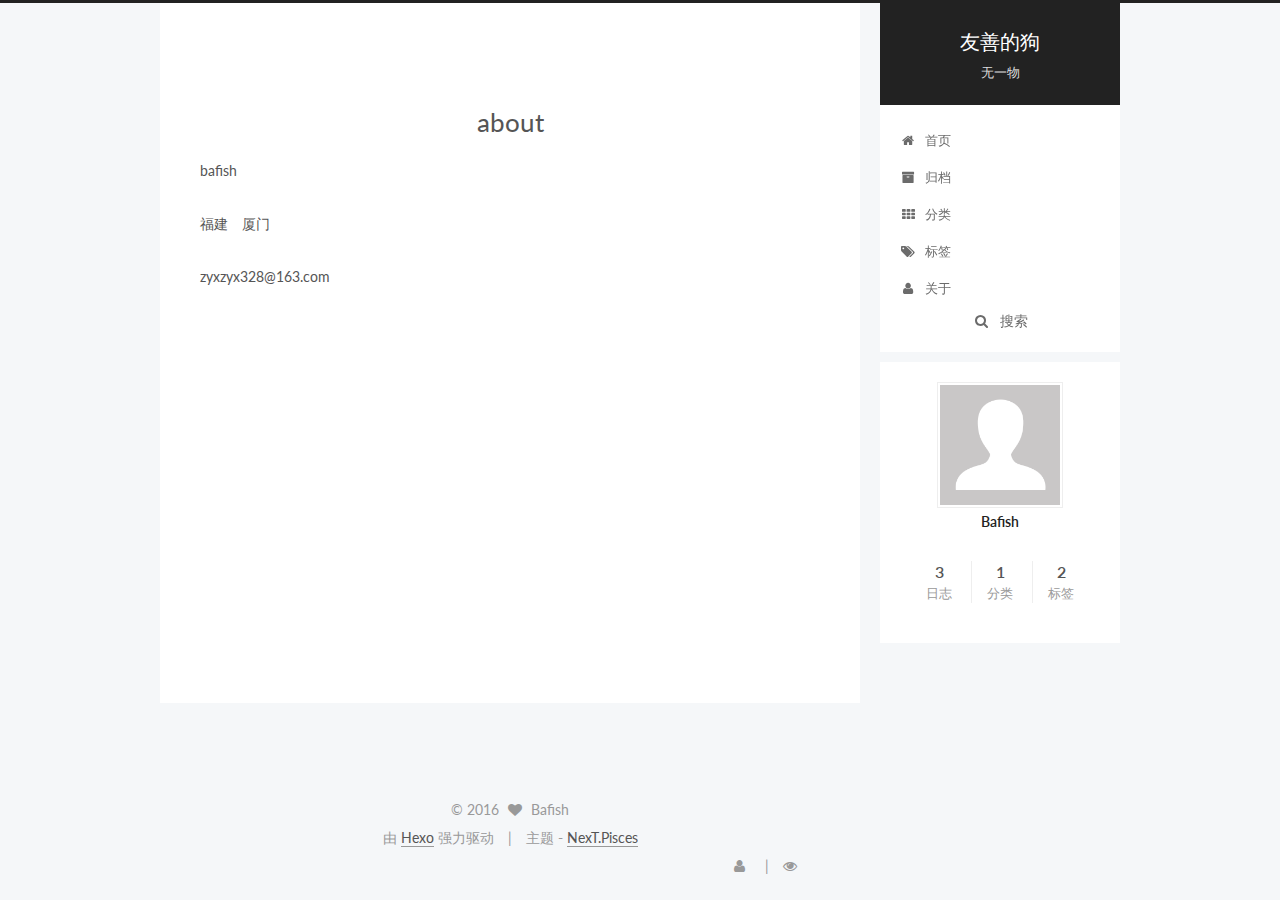
<file: about/index.html>
<!doctype html>



  


<html class="theme-next pisces use-motion" lang="zh-Hans">
<head>
  <meta charset="UTF-8"/>
<meta http-equiv="X-UA-Compatible" content="IE=edge" />
<meta name="viewport" content="width=device-width, initial-scale=1, maximum-scale=1"/>



<meta http-equiv="Cache-Control" content="no-transform" />
<meta http-equiv="Cache-Control" content="no-siteapp" />












  
  
  <link href="/lib/fancybox/source/jquery.fancybox.css?v=2.1.5" rel="stylesheet" type="text/css" />




  
  
  
  

  
    
    
  

  

  

  

  

  
    
    
    <link href="//fonts.googleapis.com/css?family=Lato:300,300italic,400,400italic,700,700italic&subset=latin,latin-ext" rel="stylesheet" type="text/css">
  






<link href="/lib/font-awesome/css/font-awesome.min.css?v=4.6.2" rel="stylesheet" type="text/css" />

<link href="/css/main.css?v=5.1.0" rel="stylesheet" type="text/css" />


  <meta name="keywords" content="Hexo, NexT" />








  <link rel="shortcut icon" type="image/x-icon" href="/favicon.ico?v=5.1.0" />






<meta name="description" content="bafish
福建　厦门
zyxzyx328@163.com">
<meta property="og:type" content="website">
<meta property="og:title" content="about">
<meta property="og:url" content="http://yoursite.com/about/index.html">
<meta property="og:site_name" content="友善的狗">
<meta property="og:description" content="bafish
福建　厦门
zyxzyx328@163.com">
<meta property="og:updated_time" content="2016-12-13T06:30:27.293Z">
<meta name="twitter:card" content="summary">
<meta name="twitter:title" content="about">
<meta name="twitter:description" content="bafish
福建　厦门
zyxzyx328@163.com">



<script type="text/javascript" id="hexo.configurations">
  var NexT = window.NexT || {};
  var CONFIG = {
    root: '/',
    scheme: 'Pisces',
    sidebar: {"position":"right","display":"hide"},
    fancybox: true,
    motion: true,
    duoshuo: {
      userId: '0',
      author: '博主'
    },
    algolia: {
      applicationID: '',
      apiKey: '',
      indexName: '',
      hits: {"per_page":10},
      labels: {"input_placeholder":"Search for Posts","hits_empty":"We didn't find any results for the search: ${query}","hits_stats":"${hits} results found in ${time} ms"}
    }
  };
</script>



  <link rel="canonical" href="http://yoursite.com/about/"/>





  <title>
  

  
    about | 友善的狗
  
</title>
</head>

<body itemscope itemtype="http://schema.org/WebPage" lang="zh-Hans">

  










  
  
    
  

  <div class="container one-collumn sidebar-position-right  ">
    <div class="headband"></div>

    <header id="header" class="header" itemscope itemtype="http://schema.org/WPHeader">
      <div class="header-inner"><div class="site-meta ">
  

  <div class="custom-logo-site-title">
    <a href="/"  class="brand" rel="start">
      <span class="logo-line-before"><i></i></span>
      <span class="site-title">友善的狗</span>
      <span class="logo-line-after"><i></i></span>
    </a>
  </div>
  <p class="site-subtitle">无一物</p>
</div>

<div class="site-nav-toggle">
  <button>
    <span class="btn-bar"></span>
    <span class="btn-bar"></span>
    <span class="btn-bar"></span>
  </button>
</div>

<nav class="site-nav">
  

  
    <ul id="menu" class="menu">
      
        
        <li class="menu-item menu-item-home">
          <a href="/" rel="section">
            
              <i class="menu-item-icon fa fa-fw fa-home"></i> <br />
            
            首页
          </a>
        </li>
      
        
        <li class="menu-item menu-item-archives">
          <a href="/archives/" rel="section">
            
              <i class="menu-item-icon fa fa-fw fa-archive"></i> <br />
            
            归档
          </a>
        </li>
      
        
        <li class="menu-item menu-item-categories">
          <a href="/categories/" rel="section">
            
              <i class="menu-item-icon fa fa-fw fa-th"></i> <br />
            
            分类
          </a>
        </li>
      
        
        <li class="menu-item menu-item-tags">
          <a href="/tags/" rel="section">
            
              <i class="menu-item-icon fa fa-fw fa-tags"></i> <br />
            
            标签
          </a>
        </li>
      
        
        <li class="menu-item menu-item-about">
          <a href="/about/" rel="section">
            
              <i class="menu-item-icon fa fa-fw fa-user"></i> <br />
            
            关于
          </a>
        </li>
      

      
        <li class="menu-item menu-item-search">
          
            
              <i class="menu-item-icon fa fa-search fa-fw"></i> <br />
            
            搜索
          </a>
        </li>
      
    </ul>
  

  
    <div class="site-search">
      
  
  <div class="algolia-popup popup">
    <div class="algolia-search">
      <div class="algolia-search-input-icon">
        <i class="fa fa-search"></i>
      </div>
      <div class="algolia-search-input" id="algolia-search-input"></div>
    </div>

    <div class="algolia-results">
      <div id="algolia-stats"></div>
      <div id="algolia-hits"></div>
      <div id="algolia-pagination" class="algolia-pagination"></div>
    </div>

    <span class="popup-btn-close">
      <i class="fa fa-times-circle"></i>
    </span>
  </div>




    </div>
  
</nav>



 </div>
    </header>

    <main id="main" class="main">
      <div class="main-inner">
        <div class="content-wrap">
          <div id="content" class="content">
            

  <div id="posts" class="posts-expand">
  <header class="post-header">

	<h2 class="post-title" itemprop="name headline">about</h2>



</header>

    
    
      <p>bafish</p>
<p>福建　厦门</p>
<p>zyxzyx328@163.com</p>

    
  </div>


          </div>
          


          
  <div class="comments" id="comments">
    
  </div>


        </div>
        
          
  
  <div class="sidebar-toggle">
    <div class="sidebar-toggle-line-wrap">
      <span class="sidebar-toggle-line sidebar-toggle-line-first"></span>
      <span class="sidebar-toggle-line sidebar-toggle-line-middle"></span>
      <span class="sidebar-toggle-line sidebar-toggle-line-last"></span>
    </div>
  </div>

  <aside id="sidebar" class="sidebar">
    <div class="sidebar-inner">

      

      

      <section class="site-overview sidebar-panel sidebar-panel-active">
        <div class="site-author motion-element" itemprop="author" itemscope itemtype="http://schema.org/Person">
          <img class="site-author-image" itemprop="image"
               src="/images/avatar.gif"
               alt="Bafish" />
          <p class="site-author-name" itemprop="name">Bafish</p>
          <p class="site-description motion-element" itemprop="description"></p>
        </div>
        <nav class="site-state motion-element">
          <div class="site-state-item site-state-posts">
            <a href="/archives/">
              <span class="site-state-item-count">3</span>
              <span class="site-state-item-name">日志</span>
            </a>
          </div>

          
            <div class="site-state-item site-state-categories">
              <a href="/categories/">
                <span class="site-state-item-count">1</span>
                <span class="site-state-item-name">分类</span>
              </a>
            </div>
          

          
            <div class="site-state-item site-state-tags">
              <a href="/tags/">
                <span class="site-state-item-count">2</span>
                <span class="site-state-item-name">标签</span>
              </a>
            </div>
          

        </nav>

        

        <div class="links-of-author motion-element">
          
        </div>

        
        

        
        

        


      </section>

      

    </div>
  </aside>


        
      </div>
    </main>

    <footer id="footer" class="footer">
      <div class="footer-inner">
        <div class="copyright" >
  
  &copy; 
  <span itemprop="copyrightYear">2016</span>
  <span class="with-love">
    <i class="fa fa-heart"></i>
  </span>
  <span class="author" itemprop="copyrightHolder">Bafish</span>
</div>


<div class="powered-by">
  由 <a class="theme-link" href="https://hexo.io">Hexo</a> 强力驱动
</div>

<div class="theme-info">
  主题 -
  <a class="theme-link" href="https://github.com/iissnan/hexo-theme-next">
    NexT.Pisces
  </a>
</div>


        

<div class="busuanzi-count">

  <script async src="https://dn-lbstatics.qbox.me/busuanzi/2.3/busuanzi.pure.mini.js"></script>

  
    <span class="site-uv"><i class="fa fa-user"></i><span class="busuanzi-value" id="busuanzi_value_site_uv"></span></span>
  

  
    <span class="site-pv"><i class="fa fa-eye"></i><span class="busuanzi-value" id="busuanzi_value_site_pv"></span></span>
  
  
</div>



        
      </div>
    </footer>

    <div class="back-to-top">
      <i class="fa fa-arrow-up"></i>
    </div>
  </div>

  

<script type="text/javascript">
  if (Object.prototype.toString.call(window.Promise) !== '[object Function]') {
    window.Promise = null;
  }
</script>









  



  
  <script type="text/javascript" src="/lib/jquery/index.js?v=2.1.3"></script>

  
  <script type="text/javascript" src="/lib/fastclick/lib/fastclick.min.js?v=1.0.6"></script>

  
  <script type="text/javascript" src="/lib/jquery_lazyload/jquery.lazyload.js?v=1.9.7"></script>

  
  <script type="text/javascript" src="/lib/velocity/velocity.min.js?v=1.2.1"></script>

  
  <script type="text/javascript" src="/lib/velocity/velocity.ui.min.js?v=1.2.1"></script>

  
  <script type="text/javascript" src="/lib/fancybox/source/jquery.fancybox.pack.js?v=2.1.5"></script>


  


  <script type="text/javascript" src="/js/src/utils.js?v=5.1.0"></script>

  <script type="text/javascript" src="/js/src/motion.js?v=5.1.0"></script>



  
  


  <script type="text/javascript" src="/js/src/affix.js?v=5.1.0"></script>

  <script type="text/javascript" src="/js/src/schemes/pisces.js?v=5.1.0"></script>



  

  


  <script type="text/javascript" src="/js/src/bootstrap.js?v=5.1.0"></script>



  



  




	




  
  

  

  

  

  

  
  
  
  <link rel="stylesheet" href="/lib/algolia-instant-search/instantsearch.min.css">

  
  
  <script src="/lib/algolia-instant-search/instantsearch.min.js"></script>
  

  <script src="/js/src/algolia-search.js?v=5.1.0"></script>



</body>
</html>
</file>
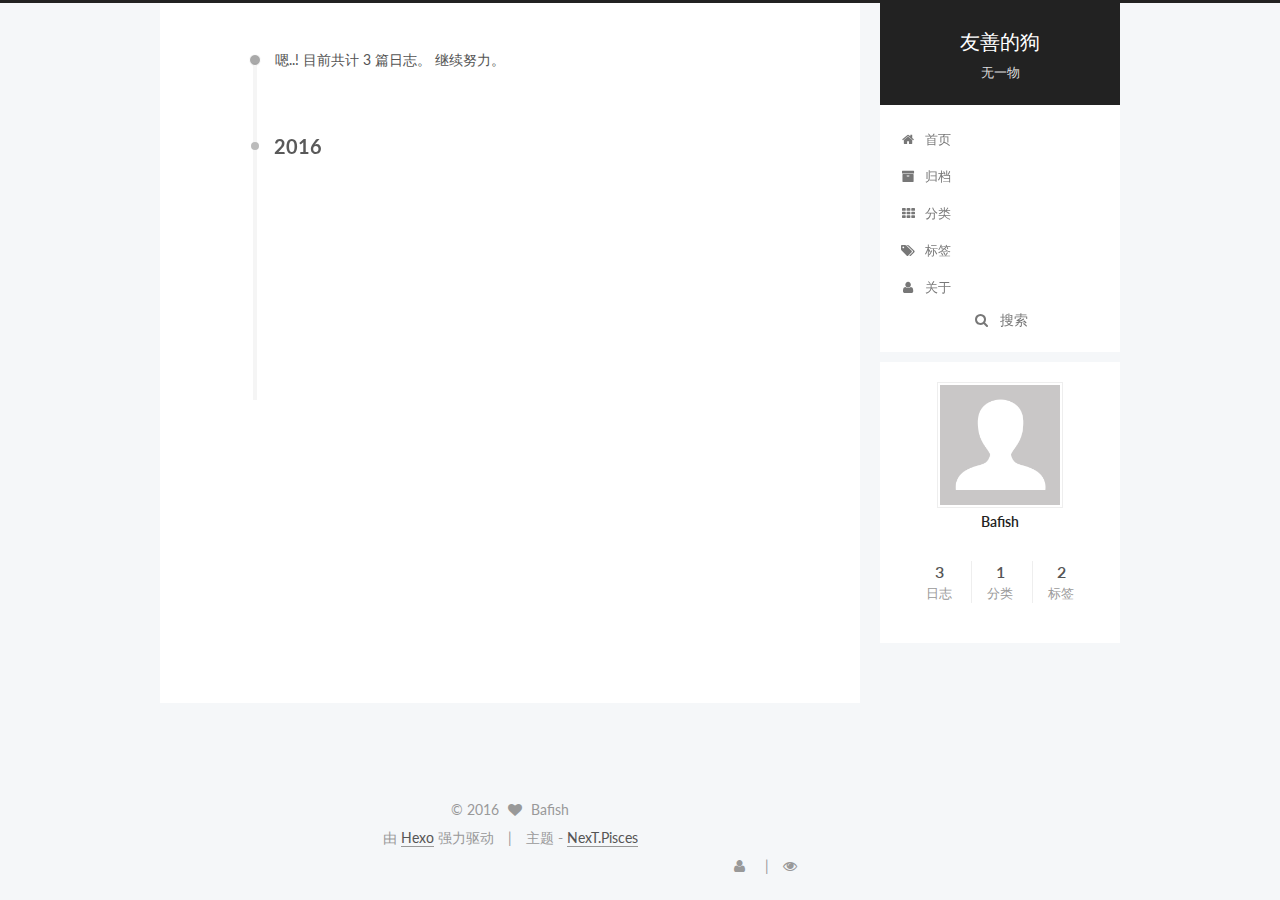
<file: archives/index.html>
<!doctype html>



  


<html class="theme-next pisces use-motion" lang="zh-Hans">
<head>
  <meta charset="UTF-8"/>
<meta http-equiv="X-UA-Compatible" content="IE=edge" />
<meta name="viewport" content="width=device-width, initial-scale=1, maximum-scale=1"/>



<meta http-equiv="Cache-Control" content="no-transform" />
<meta http-equiv="Cache-Control" content="no-siteapp" />












  
  
  <link href="/lib/fancybox/source/jquery.fancybox.css?v=2.1.5" rel="stylesheet" type="text/css" />




  
  
  
  

  
    
    
  

  

  

  

  

  
    
    
    <link href="//fonts.googleapis.com/css?family=Lato:300,300italic,400,400italic,700,700italic&subset=latin,latin-ext" rel="stylesheet" type="text/css">
  






<link href="/lib/font-awesome/css/font-awesome.min.css?v=4.6.2" rel="stylesheet" type="text/css" />

<link href="/css/main.css?v=5.1.0" rel="stylesheet" type="text/css" />


  <meta name="keywords" content="Hexo, NexT" />








  <link rel="shortcut icon" type="image/x-icon" href="/favicon.ico?v=5.1.0" />






<meta property="og:type" content="website">
<meta property="og:title" content="友善的狗">
<meta property="og:url" content="http://yoursite.com/archives/index.html">
<meta property="og:site_name" content="友善的狗">
<meta name="twitter:card" content="summary">
<meta name="twitter:title" content="友善的狗">



<script type="text/javascript" id="hexo.configurations">
  var NexT = window.NexT || {};
  var CONFIG = {
    root: '/',
    scheme: 'Pisces',
    sidebar: {"position":"right","display":"hide"},
    fancybox: true,
    motion: true,
    duoshuo: {
      userId: '0',
      author: '博主'
    },
    algolia: {
      applicationID: '',
      apiKey: '',
      indexName: '',
      hits: {"per_page":10},
      labels: {"input_placeholder":"Search for Posts","hits_empty":"We didn't find any results for the search: ${query}","hits_stats":"${hits} results found in ${time} ms"}
    }
  };
</script>



  <link rel="canonical" href="http://yoursite.com/archives/"/>





  <title> 归档 | 友善的狗 </title>
</head>

<body itemscope itemtype="http://schema.org/WebPage" lang="zh-Hans">

  










  
  
    
  

  <div class="container one-collumn sidebar-position-right  page-archive  ">
    <div class="headband"></div>

    <header id="header" class="header" itemscope itemtype="http://schema.org/WPHeader">
      <div class="header-inner"><div class="site-meta ">
  

  <div class="custom-logo-site-title">
    <a href="/"  class="brand" rel="start">
      <span class="logo-line-before"><i></i></span>
      <span class="site-title">友善的狗</span>
      <span class="logo-line-after"><i></i></span>
    </a>
  </div>
  <p class="site-subtitle">无一物</p>
</div>

<div class="site-nav-toggle">
  <button>
    <span class="btn-bar"></span>
    <span class="btn-bar"></span>
    <span class="btn-bar"></span>
  </button>
</div>

<nav class="site-nav">
  

  
    <ul id="menu" class="menu">
      
        
        <li class="menu-item menu-item-home">
          <a href="/" rel="section">
            
              <i class="menu-item-icon fa fa-fw fa-home"></i> <br />
            
            首页
          </a>
        </li>
      
        
        <li class="menu-item menu-item-archives">
          <a href="/archives/" rel="section">
            
              <i class="menu-item-icon fa fa-fw fa-archive"></i> <br />
            
            归档
          </a>
        </li>
      
        
        <li class="menu-item menu-item-categories">
          <a href="/categories/" rel="section">
            
              <i class="menu-item-icon fa fa-fw fa-th"></i> <br />
            
            分类
          </a>
        </li>
      
        
        <li class="menu-item menu-item-tags">
          <a href="/tags/" rel="section">
            
              <i class="menu-item-icon fa fa-fw fa-tags"></i> <br />
            
            标签
          </a>
        </li>
      
        
        <li class="menu-item menu-item-about">
          <a href="/about/" rel="section">
            
              <i class="menu-item-icon fa fa-fw fa-user"></i> <br />
            
            关于
          </a>
        </li>
      

      
        <li class="menu-item menu-item-search">
          
            
              <i class="menu-item-icon fa fa-search fa-fw"></i> <br />
            
            搜索
          </a>
        </li>
      
    </ul>
  

  
    <div class="site-search">
      
  
  <div class="algolia-popup popup">
    <div class="algolia-search">
      <div class="algolia-search-input-icon">
        <i class="fa fa-search"></i>
      </div>
      <div class="algolia-search-input" id="algolia-search-input"></div>
    </div>

    <div class="algolia-results">
      <div id="algolia-stats"></div>
      <div id="algolia-hits"></div>
      <div id="algolia-pagination" class="algolia-pagination"></div>
    </div>

    <span class="popup-btn-close">
      <i class="fa fa-times-circle"></i>
    </span>
  </div>




    </div>
  
</nav>



 </div>
    </header>

    <main id="main" class="main">
      <div class="main-inner">
        <div class="content-wrap">
          <div id="content" class="content">
            

  <section id="posts" class="posts-collapse">
    <span class="archive-move-on"></span>

    <span class="archive-page-counter">
      
      
      
        
      
      嗯..! 目前共计 3 篇日志。 继续努力。
    </span>

    

      
      
      

      
        
        <div class="collection-title">
          <h2 class="archive-year motion-element" id="archive-year-2016">2016</h2>
        </div>
      
      

      

  <article class="post post-type-normal" itemscope itemtype="http://schema.org/Article">
    <header class="post-header">

      <h1 class="post-title">
        
            <a class="post-title-link" href="/2016/12/15/another-post/" itemprop="url">
              
                <span itemprop="name">创建中文标题</span>
              
            </a>
        
      </h1>

      <div class="post-meta">
        <time class="post-time" itemprop="dateCreated"
              datetime="2016-12-15T09:28:54+08:00"
              content="2016-12-15" >
          12-15
        </time>
      </div>

    </header>
  </article>



    

      
      
      

      
      

      

  <article class="post post-type-normal" itemscope itemtype="http://schema.org/Article">
    <header class="post-header">

      <h1 class="post-title">
        
            <a class="post-title-link" href="/2016/12/13/第一篇文章/" itemprop="url">
              
                <span itemprop="name">第一篇文章</span>
              
            </a>
        
      </h1>

      <div class="post-meta">
        <time class="post-time" itemprop="dateCreated"
              datetime="2016-12-13T09:47:45+08:00"
              content="2016-12-13" >
          12-13
        </time>
      </div>

    </header>
  </article>



    

      
      
      

      
      

      

  <article class="post post-type-normal" itemscope itemtype="http://schema.org/Article">
    <header class="post-header">

      <h1 class="post-title">
        
            <a class="post-title-link" href="/2016/12/12/hello-world/" itemprop="url">
              
                <span itemprop="name">Hello World</span>
              
            </a>
        
      </h1>

      <div class="post-meta">
        <time class="post-time" itemprop="dateCreated"
              datetime="2016-12-12T22:21:42+08:00"
              content="2016-12-12" >
          12-12
        </time>
      </div>

    </header>
  </article>



    

  </section>

  



          </div>
          


          

        </div>
        
          
  
  <div class="sidebar-toggle">
    <div class="sidebar-toggle-line-wrap">
      <span class="sidebar-toggle-line sidebar-toggle-line-first"></span>
      <span class="sidebar-toggle-line sidebar-toggle-line-middle"></span>
      <span class="sidebar-toggle-line sidebar-toggle-line-last"></span>
    </div>
  </div>

  <aside id="sidebar" class="sidebar">
    <div class="sidebar-inner">

      

      

      <section class="site-overview sidebar-panel sidebar-panel-active">
        <div class="site-author motion-element" itemprop="author" itemscope itemtype="http://schema.org/Person">
          <img class="site-author-image" itemprop="image"
               src="/images/avatar.gif"
               alt="Bafish" />
          <p class="site-author-name" itemprop="name">Bafish</p>
          <p class="site-description motion-element" itemprop="description"></p>
        </div>
        <nav class="site-state motion-element">
          <div class="site-state-item site-state-posts">
            <a href="/archives/">
              <span class="site-state-item-count">3</span>
              <span class="site-state-item-name">日志</span>
            </a>
          </div>

          
            <div class="site-state-item site-state-categories">
              <a href="/categories/">
                <span class="site-state-item-count">1</span>
                <span class="site-state-item-name">分类</span>
              </a>
            </div>
          

          
            <div class="site-state-item site-state-tags">
              <a href="/tags/">
                <span class="site-state-item-count">2</span>
                <span class="site-state-item-name">标签</span>
              </a>
            </div>
          

        </nav>

        

        <div class="links-of-author motion-element">
          
        </div>

        
        

        
        

        


      </section>

      

    </div>
  </aside>


        
      </div>
    </main>

    <footer id="footer" class="footer">
      <div class="footer-inner">
        <div class="copyright" >
  
  &copy; 
  <span itemprop="copyrightYear">2016</span>
  <span class="with-love">
    <i class="fa fa-heart"></i>
  </span>
  <span class="author" itemprop="copyrightHolder">Bafish</span>
</div>


<div class="powered-by">
  由 <a class="theme-link" href="https://hexo.io">Hexo</a> 强力驱动
</div>

<div class="theme-info">
  主题 -
  <a class="theme-link" href="https://github.com/iissnan/hexo-theme-next">
    NexT.Pisces
  </a>
</div>


        

<div class="busuanzi-count">

  <script async src="https://dn-lbstatics.qbox.me/busuanzi/2.3/busuanzi.pure.mini.js"></script>

  
    <span class="site-uv"><i class="fa fa-user"></i><span class="busuanzi-value" id="busuanzi_value_site_uv"></span></span>
  

  
    <span class="site-pv"><i class="fa fa-eye"></i><span class="busuanzi-value" id="busuanzi_value_site_pv"></span></span>
  
  
</div>



        
      </div>
    </footer>

    <div class="back-to-top">
      <i class="fa fa-arrow-up"></i>
    </div>
  </div>

  

<script type="text/javascript">
  if (Object.prototype.toString.call(window.Promise) !== '[object Function]') {
    window.Promise = null;
  }
</script>









  



  
  <script type="text/javascript" src="/lib/jquery/index.js?v=2.1.3"></script>

  
  <script type="text/javascript" src="/lib/fastclick/lib/fastclick.min.js?v=1.0.6"></script>

  
  <script type="text/javascript" src="/lib/jquery_lazyload/jquery.lazyload.js?v=1.9.7"></script>

  
  <script type="text/javascript" src="/lib/velocity/velocity.min.js?v=1.2.1"></script>

  
  <script type="text/javascript" src="/lib/velocity/velocity.ui.min.js?v=1.2.1"></script>

  
  <script type="text/javascript" src="/lib/fancybox/source/jquery.fancybox.pack.js?v=2.1.5"></script>


  


  <script type="text/javascript" src="/js/src/utils.js?v=5.1.0"></script>

  <script type="text/javascript" src="/js/src/motion.js?v=5.1.0"></script>



  
  


  <script type="text/javascript" src="/js/src/affix.js?v=5.1.0"></script>

  <script type="text/javascript" src="/js/src/schemes/pisces.js?v=5.1.0"></script>



  
  
    <script type="text/javascript" id="motion.page.archive">
      $('.archive-year').velocity('transition.slideLeftIn');
    </script>
  


  


  <script type="text/javascript" src="/js/src/bootstrap.js?v=5.1.0"></script>



  



  




	




  
  

  

  

  

  

  
  
  
  <link rel="stylesheet" href="/lib/algolia-instant-search/instantsearch.min.css">

  
  
  <script src="/lib/algolia-instant-search/instantsearch.min.js"></script>
  

  <script src="/js/src/algolia-search.js?v=5.1.0"></script>



</body>
</html>
</file>
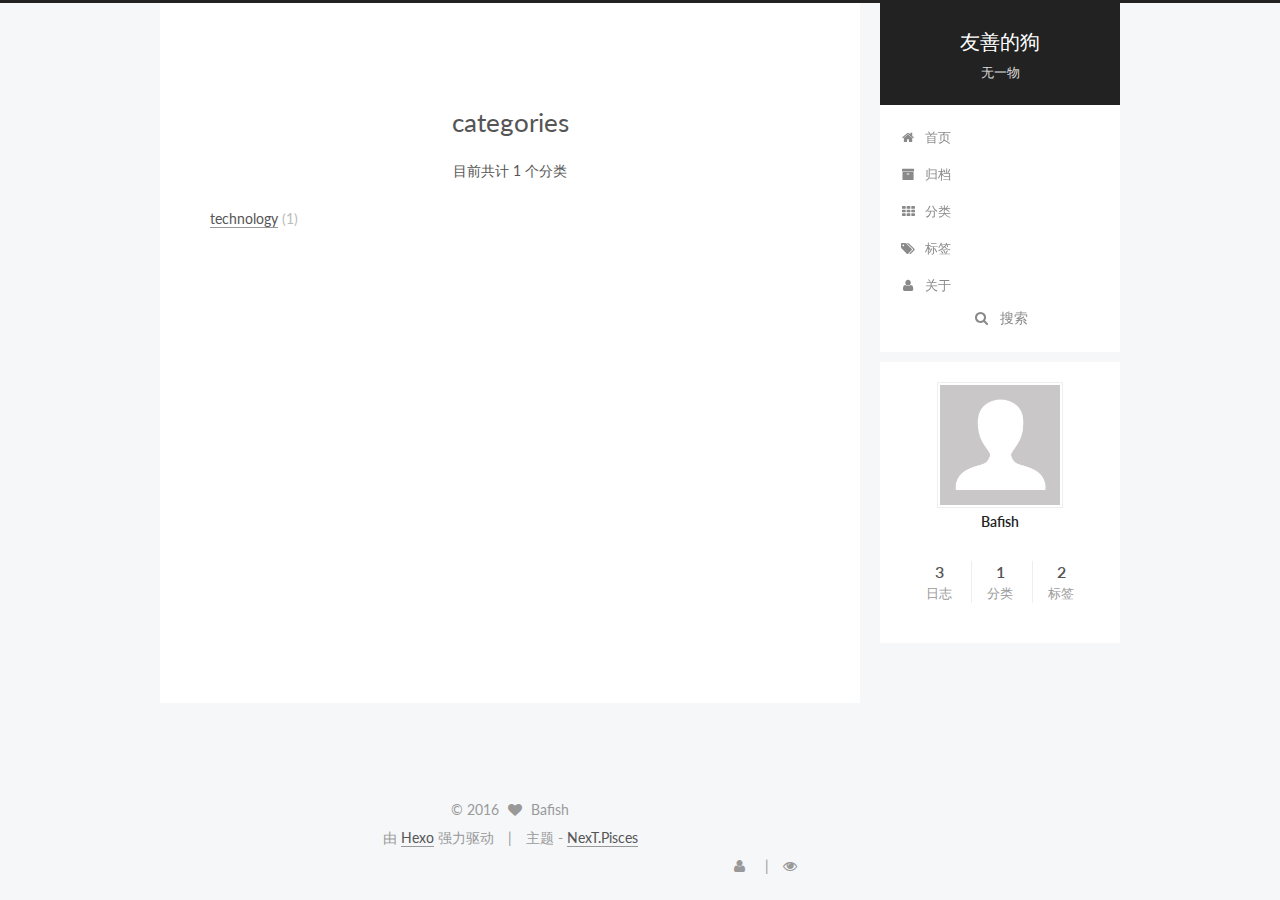
<file: categories/index.html>
<!doctype html>



  


<html class="theme-next pisces use-motion" lang="zh-Hans">
<head>
  <meta charset="UTF-8"/>
<meta http-equiv="X-UA-Compatible" content="IE=edge" />
<meta name="viewport" content="width=device-width, initial-scale=1, maximum-scale=1"/>



<meta http-equiv="Cache-Control" content="no-transform" />
<meta http-equiv="Cache-Control" content="no-siteapp" />












  
  
  <link href="/lib/fancybox/source/jquery.fancybox.css?v=2.1.5" rel="stylesheet" type="text/css" />




  
  
  
  

  
    
    
  

  

  

  

  

  
    
    
    <link href="//fonts.googleapis.com/css?family=Lato:300,300italic,400,400italic,700,700italic&subset=latin,latin-ext" rel="stylesheet" type="text/css">
  






<link href="/lib/font-awesome/css/font-awesome.min.css?v=4.6.2" rel="stylesheet" type="text/css" />

<link href="/css/main.css?v=5.1.0" rel="stylesheet" type="text/css" />


  <meta name="keywords" content="Hexo, NexT" />








  <link rel="shortcut icon" type="image/x-icon" href="/favicon.ico?v=5.1.0" />






<meta property="og:type" content="website">
<meta property="og:title" content="categories">
<meta property="og:url" content="http://yoursite.com/categories/index.html">
<meta property="og:site_name" content="友善的狗">
<meta property="og:updated_time" content="2016-12-13T06:58:34.665Z">
<meta name="twitter:card" content="summary">
<meta name="twitter:title" content="categories">



<script type="text/javascript" id="hexo.configurations">
  var NexT = window.NexT || {};
  var CONFIG = {
    root: '/',
    scheme: 'Pisces',
    sidebar: {"position":"right","display":"hide"},
    fancybox: true,
    motion: true,
    duoshuo: {
      userId: '0',
      author: '博主'
    },
    algolia: {
      applicationID: '',
      apiKey: '',
      indexName: '',
      hits: {"per_page":10},
      labels: {"input_placeholder":"Search for Posts","hits_empty":"We didn't find any results for the search: ${query}","hits_stats":"${hits} results found in ${time} ms"}
    }
  };
</script>



  <link rel="canonical" href="http://yoursite.com/categories/"/>





  <title>
  

  
    categories | 友善的狗
  
</title>
</head>

<body itemscope itemtype="http://schema.org/WebPage" lang="zh-Hans">

  










  
  
    
  

  <div class="container one-collumn sidebar-position-right  ">
    <div class="headband"></div>

    <header id="header" class="header" itemscope itemtype="http://schema.org/WPHeader">
      <div class="header-inner"><div class="site-meta ">
  

  <div class="custom-logo-site-title">
    <a href="/"  class="brand" rel="start">
      <span class="logo-line-before"><i></i></span>
      <span class="site-title">友善的狗</span>
      <span class="logo-line-after"><i></i></span>
    </a>
  </div>
  <p class="site-subtitle">无一物</p>
</div>

<div class="site-nav-toggle">
  <button>
    <span class="btn-bar"></span>
    <span class="btn-bar"></span>
    <span class="btn-bar"></span>
  </button>
</div>

<nav class="site-nav">
  

  
    <ul id="menu" class="menu">
      
        
        <li class="menu-item menu-item-home">
          <a href="/" rel="section">
            
              <i class="menu-item-icon fa fa-fw fa-home"></i> <br />
            
            首页
          </a>
        </li>
      
        
        <li class="menu-item menu-item-archives">
          <a href="/archives/" rel="section">
            
              <i class="menu-item-icon fa fa-fw fa-archive"></i> <br />
            
            归档
          </a>
        </li>
      
        
        <li class="menu-item menu-item-categories">
          <a href="/categories/" rel="section">
            
              <i class="menu-item-icon fa fa-fw fa-th"></i> <br />
            
            分类
          </a>
        </li>
      
        
        <li class="menu-item menu-item-tags">
          <a href="/tags/" rel="section">
            
              <i class="menu-item-icon fa fa-fw fa-tags"></i> <br />
            
            标签
          </a>
        </li>
      
        
        <li class="menu-item menu-item-about">
          <a href="/about/" rel="section">
            
              <i class="menu-item-icon fa fa-fw fa-user"></i> <br />
            
            关于
          </a>
        </li>
      

      
        <li class="menu-item menu-item-search">
          
            
              <i class="menu-item-icon fa fa-search fa-fw"></i> <br />
            
            搜索
          </a>
        </li>
      
    </ul>
  

  
    <div class="site-search">
      
  
  <div class="algolia-popup popup">
    <div class="algolia-search">
      <div class="algolia-search-input-icon">
        <i class="fa fa-search"></i>
      </div>
      <div class="algolia-search-input" id="algolia-search-input"></div>
    </div>

    <div class="algolia-results">
      <div id="algolia-stats"></div>
      <div id="algolia-hits"></div>
      <div id="algolia-pagination" class="algolia-pagination"></div>
    </div>

    <span class="popup-btn-close">
      <i class="fa fa-times-circle"></i>
    </span>
  </div>




    </div>
  
</nav>



 </div>
    </header>

    <main id="main" class="main">
      <div class="main-inner">
        <div class="content-wrap">
          <div id="content" class="content">
            

  <div id="posts" class="posts-expand">
  <header class="post-header">

	<h2 class="post-title" itemprop="name headline">categories</h2>



</header>

    
    
      <div class="category-all-page">
        <div class="category-all-title">
            目前共计 1 个分类
        </div>
        <div class="category-all">
          <ul class="category-list"><li class="category-list-item"><a class="category-list-link" href="/categories/technology/">technology</a><span class="category-list-count">1</span></li></ul>
        </div>
      </div>
    
  </div>


          </div>
          


          

        </div>
        
          
  
  <div class="sidebar-toggle">
    <div class="sidebar-toggle-line-wrap">
      <span class="sidebar-toggle-line sidebar-toggle-line-first"></span>
      <span class="sidebar-toggle-line sidebar-toggle-line-middle"></span>
      <span class="sidebar-toggle-line sidebar-toggle-line-last"></span>
    </div>
  </div>

  <aside id="sidebar" class="sidebar">
    <div class="sidebar-inner">

      

      

      <section class="site-overview sidebar-panel sidebar-panel-active">
        <div class="site-author motion-element" itemprop="author" itemscope itemtype="http://schema.org/Person">
          <img class="site-author-image" itemprop="image"
               src="/images/avatar.gif"
               alt="Bafish" />
          <p class="site-author-name" itemprop="name">Bafish</p>
          <p class="site-description motion-element" itemprop="description"></p>
        </div>
        <nav class="site-state motion-element">
          <div class="site-state-item site-state-posts">
            <a href="/archives/">
              <span class="site-state-item-count">3</span>
              <span class="site-state-item-name">日志</span>
            </a>
          </div>

          
            <div class="site-state-item site-state-categories">
              <a href="/categories/">
                <span class="site-state-item-count">1</span>
                <span class="site-state-item-name">分类</span>
              </a>
            </div>
          

          
            <div class="site-state-item site-state-tags">
              <a href="/tags/">
                <span class="site-state-item-count">2</span>
                <span class="site-state-item-name">标签</span>
              </a>
            </div>
          

        </nav>

        

        <div class="links-of-author motion-element">
          
        </div>

        
        

        
        

        


      </section>

      

    </div>
  </aside>


        
      </div>
    </main>

    <footer id="footer" class="footer">
      <div class="footer-inner">
        <div class="copyright" >
  
  &copy; 
  <span itemprop="copyrightYear">2016</span>
  <span class="with-love">
    <i class="fa fa-heart"></i>
  </span>
  <span class="author" itemprop="copyrightHolder">Bafish</span>
</div>


<div class="powered-by">
  由 <a class="theme-link" href="https://hexo.io">Hexo</a> 强力驱动
</div>

<div class="theme-info">
  主题 -
  <a class="theme-link" href="https://github.com/iissnan/hexo-theme-next">
    NexT.Pisces
  </a>
</div>


        

<div class="busuanzi-count">

  <script async src="https://dn-lbstatics.qbox.me/busuanzi/2.3/busuanzi.pure.mini.js"></script>

  
    <span class="site-uv"><i class="fa fa-user"></i><span class="busuanzi-value" id="busuanzi_value_site_uv"></span></span>
  

  
    <span class="site-pv"><i class="fa fa-eye"></i><span class="busuanzi-value" id="busuanzi_value_site_pv"></span></span>
  
  
</div>



        
      </div>
    </footer>

    <div class="back-to-top">
      <i class="fa fa-arrow-up"></i>
    </div>
  </div>

  

<script type="text/javascript">
  if (Object.prototype.toString.call(window.Promise) !== '[object Function]') {
    window.Promise = null;
  }
</script>









  



  
  <script type="text/javascript" src="/lib/jquery/index.js?v=2.1.3"></script>

  
  <script type="text/javascript" src="/lib/fastclick/lib/fastclick.min.js?v=1.0.6"></script>

  
  <script type="text/javascript" src="/lib/jquery_lazyload/jquery.lazyload.js?v=1.9.7"></script>

  
  <script type="text/javascript" src="/lib/velocity/velocity.min.js?v=1.2.1"></script>

  
  <script type="text/javascript" src="/lib/velocity/velocity.ui.min.js?v=1.2.1"></script>

  
  <script type="text/javascript" src="/lib/fancybox/source/jquery.fancybox.pack.js?v=2.1.5"></script>


  


  <script type="text/javascript" src="/js/src/utils.js?v=5.1.0"></script>

  <script type="text/javascript" src="/js/src/motion.js?v=5.1.0"></script>



  
  


  <script type="text/javascript" src="/js/src/affix.js?v=5.1.0"></script>

  <script type="text/javascript" src="/js/src/schemes/pisces.js?v=5.1.0"></script>



  

  


  <script type="text/javascript" src="/js/src/bootstrap.js?v=5.1.0"></script>



  



  




	




  
  

  

  

  

  

  
  
  
  <link rel="stylesheet" href="/lib/algolia-instant-search/instantsearch.min.css">

  
  
  <script src="/lib/algolia-instant-search/instantsearch.min.js"></script>
  

  <script src="/js/src/algolia-search.js?v=5.1.0"></script>



</body>
</html>
</file>
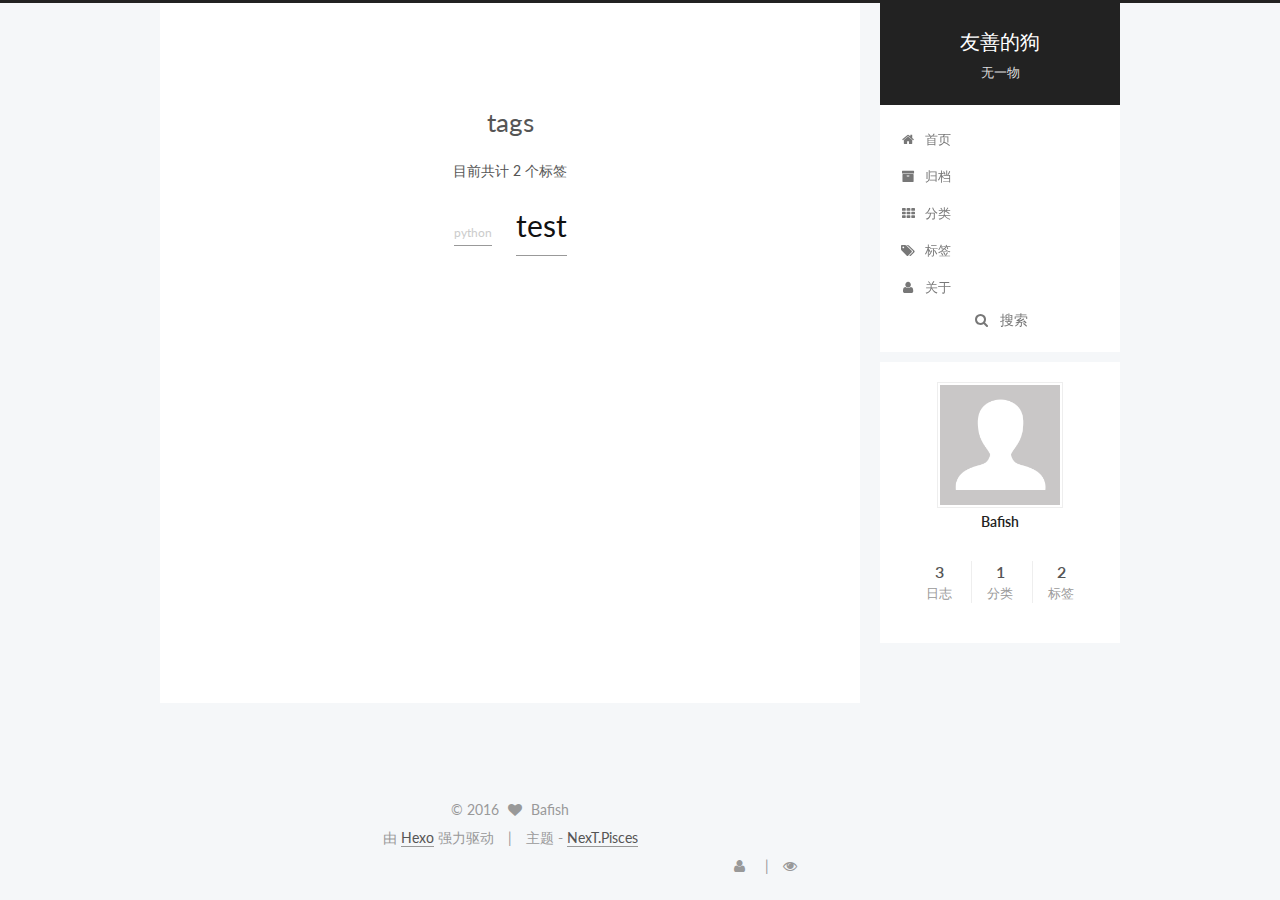
<file: tags/index.html>
<!doctype html>



  


<html class="theme-next pisces use-motion" lang="zh-Hans">
<head>
  <meta charset="UTF-8"/>
<meta http-equiv="X-UA-Compatible" content="IE=edge" />
<meta name="viewport" content="width=device-width, initial-scale=1, maximum-scale=1"/>



<meta http-equiv="Cache-Control" content="no-transform" />
<meta http-equiv="Cache-Control" content="no-siteapp" />












  
  
  <link href="/lib/fancybox/source/jquery.fancybox.css?v=2.1.5" rel="stylesheet" type="text/css" />




  
  
  
  

  
    
    
  

  

  

  

  

  
    
    
    <link href="//fonts.googleapis.com/css?family=Lato:300,300italic,400,400italic,700,700italic&subset=latin,latin-ext" rel="stylesheet" type="text/css">
  






<link href="/lib/font-awesome/css/font-awesome.min.css?v=4.6.2" rel="stylesheet" type="text/css" />

<link href="/css/main.css?v=5.1.0" rel="stylesheet" type="text/css" />


  <meta name="keywords" content="Hexo, NexT" />








  <link rel="shortcut icon" type="image/x-icon" href="/favicon.ico?v=5.1.0" />






<meta property="og:type" content="website">
<meta property="og:title" content="tags">
<meta property="og:url" content="http://yoursite.com/tags/index.html">
<meta property="og:site_name" content="友善的狗">
<meta property="og:updated_time" content="2016-12-13T06:59:08.665Z">
<meta name="twitter:card" content="summary">
<meta name="twitter:title" content="tags">



<script type="text/javascript" id="hexo.configurations">
  var NexT = window.NexT || {};
  var CONFIG = {
    root: '/',
    scheme: 'Pisces',
    sidebar: {"position":"right","display":"hide"},
    fancybox: true,
    motion: true,
    duoshuo: {
      userId: '0',
      author: '博主'
    },
    algolia: {
      applicationID: '',
      apiKey: '',
      indexName: '',
      hits: {"per_page":10},
      labels: {"input_placeholder":"Search for Posts","hits_empty":"We didn't find any results for the search: ${query}","hits_stats":"${hits} results found in ${time} ms"}
    }
  };
</script>



  <link rel="canonical" href="http://yoursite.com/tags/"/>





  <title>
  

  
    tags | 友善的狗
  
</title>
</head>

<body itemscope itemtype="http://schema.org/WebPage" lang="zh-Hans">

  










  
  
    
  

  <div class="container one-collumn sidebar-position-right  ">
    <div class="headband"></div>

    <header id="header" class="header" itemscope itemtype="http://schema.org/WPHeader">
      <div class="header-inner"><div class="site-meta ">
  

  <div class="custom-logo-site-title">
    <a href="/"  class="brand" rel="start">
      <span class="logo-line-before"><i></i></span>
      <span class="site-title">友善的狗</span>
      <span class="logo-line-after"><i></i></span>
    </a>
  </div>
  <p class="site-subtitle">无一物</p>
</div>

<div class="site-nav-toggle">
  <button>
    <span class="btn-bar"></span>
    <span class="btn-bar"></span>
    <span class="btn-bar"></span>
  </button>
</div>

<nav class="site-nav">
  

  
    <ul id="menu" class="menu">
      
        
        <li class="menu-item menu-item-home">
          <a href="/" rel="section">
            
              <i class="menu-item-icon fa fa-fw fa-home"></i> <br />
            
            首页
          </a>
        </li>
      
        
        <li class="menu-item menu-item-archives">
          <a href="/archives/" rel="section">
            
              <i class="menu-item-icon fa fa-fw fa-archive"></i> <br />
            
            归档
          </a>
        </li>
      
        
        <li class="menu-item menu-item-categories">
          <a href="/categories/" rel="section">
            
              <i class="menu-item-icon fa fa-fw fa-th"></i> <br />
            
            分类
          </a>
        </li>
      
        
        <li class="menu-item menu-item-tags">
          <a href="/tags/" rel="section">
            
              <i class="menu-item-icon fa fa-fw fa-tags"></i> <br />
            
            标签
          </a>
        </li>
      
        
        <li class="menu-item menu-item-about">
          <a href="/about/" rel="section">
            
              <i class="menu-item-icon fa fa-fw fa-user"></i> <br />
            
            关于
          </a>
        </li>
      

      
        <li class="menu-item menu-item-search">
          
            
              <i class="menu-item-icon fa fa-search fa-fw"></i> <br />
            
            搜索
          </a>
        </li>
      
    </ul>
  

  
    <div class="site-search">
      
  
  <div class="algolia-popup popup">
    <div class="algolia-search">
      <div class="algolia-search-input-icon">
        <i class="fa fa-search"></i>
      </div>
      <div class="algolia-search-input" id="algolia-search-input"></div>
    </div>

    <div class="algolia-results">
      <div id="algolia-stats"></div>
      <div id="algolia-hits"></div>
      <div id="algolia-pagination" class="algolia-pagination"></div>
    </div>

    <span class="popup-btn-close">
      <i class="fa fa-times-circle"></i>
    </span>
  </div>




    </div>
  
</nav>



 </div>
    </header>

    <main id="main" class="main">
      <div class="main-inner">
        <div class="content-wrap">
          <div id="content" class="content">
            

  <div id="posts" class="posts-expand">
  <header class="post-header">

	<h2 class="post-title" itemprop="name headline">tags</h2>



</header>

    
    
      <div class="tag-cloud">
        <div class="tag-cloud-title">
            目前共计 2 个标签
        </div>
        <div class="tag-cloud-tags">
          <a href="/tags/python/" style="font-size: 12px; color: #ccc">python</a> <a href="/tags/test/" style="font-size: 30px; color: #111">test</a>
        </div>
      </div>
    
  </div>


          </div>
          


          

        </div>
        
          
  
  <div class="sidebar-toggle">
    <div class="sidebar-toggle-line-wrap">
      <span class="sidebar-toggle-line sidebar-toggle-line-first"></span>
      <span class="sidebar-toggle-line sidebar-toggle-line-middle"></span>
      <span class="sidebar-toggle-line sidebar-toggle-line-last"></span>
    </div>
  </div>

  <aside id="sidebar" class="sidebar">
    <div class="sidebar-inner">

      

      

      <section class="site-overview sidebar-panel sidebar-panel-active">
        <div class="site-author motion-element" itemprop="author" itemscope itemtype="http://schema.org/Person">
          <img class="site-author-image" itemprop="image"
               src="/images/avatar.gif"
               alt="Bafish" />
          <p class="site-author-name" itemprop="name">Bafish</p>
          <p class="site-description motion-element" itemprop="description"></p>
        </div>
        <nav class="site-state motion-element">
          <div class="site-state-item site-state-posts">
            <a href="/archives/">
              <span class="site-state-item-count">3</span>
              <span class="site-state-item-name">日志</span>
            </a>
          </div>

          
            <div class="site-state-item site-state-categories">
              <a href="/categories/">
                <span class="site-state-item-count">1</span>
                <span class="site-state-item-name">分类</span>
              </a>
            </div>
          

          
            <div class="site-state-item site-state-tags">
              <a href="/tags/">
                <span class="site-state-item-count">2</span>
                <span class="site-state-item-name">标签</span>
              </a>
            </div>
          

        </nav>

        

        <div class="links-of-author motion-element">
          
        </div>

        
        

        
        

        


      </section>

      

    </div>
  </aside>


        
      </div>
    </main>

    <footer id="footer" class="footer">
      <div class="footer-inner">
        <div class="copyright" >
  
  &copy; 
  <span itemprop="copyrightYear">2016</span>
  <span class="with-love">
    <i class="fa fa-heart"></i>
  </span>
  <span class="author" itemprop="copyrightHolder">Bafish</span>
</div>


<div class="powered-by">
  由 <a class="theme-link" href="https://hexo.io">Hexo</a> 强力驱动
</div>

<div class="theme-info">
  主题 -
  <a class="theme-link" href="https://github.com/iissnan/hexo-theme-next">
    NexT.Pisces
  </a>
</div>


        

<div class="busuanzi-count">

  <script async src="https://dn-lbstatics.qbox.me/busuanzi/2.3/busuanzi.pure.mini.js"></script>

  
    <span class="site-uv"><i class="fa fa-user"></i><span class="busuanzi-value" id="busuanzi_value_site_uv"></span></span>
  

  
    <span class="site-pv"><i class="fa fa-eye"></i><span class="busuanzi-value" id="busuanzi_value_site_pv"></span></span>
  
  
</div>



        
      </div>
    </footer>

    <div class="back-to-top">
      <i class="fa fa-arrow-up"></i>
    </div>
  </div>

  

<script type="text/javascript">
  if (Object.prototype.toString.call(window.Promise) !== '[object Function]') {
    window.Promise = null;
  }
</script>









  



  
  <script type="text/javascript" src="/lib/jquery/index.js?v=2.1.3"></script>

  
  <script type="text/javascript" src="/lib/fastclick/lib/fastclick.min.js?v=1.0.6"></script>

  
  <script type="text/javascript" src="/lib/jquery_lazyload/jquery.lazyload.js?v=1.9.7"></script>

  
  <script type="text/javascript" src="/lib/velocity/velocity.min.js?v=1.2.1"></script>

  
  <script type="text/javascript" src="/lib/velocity/velocity.ui.min.js?v=1.2.1"></script>

  
  <script type="text/javascript" src="/lib/fancybox/source/jquery.fancybox.pack.js?v=2.1.5"></script>


  


  <script type="text/javascript" src="/js/src/utils.js?v=5.1.0"></script>

  <script type="text/javascript" src="/js/src/motion.js?v=5.1.0"></script>



  
  


  <script type="text/javascript" src="/js/src/affix.js?v=5.1.0"></script>

  <script type="text/javascript" src="/js/src/schemes/pisces.js?v=5.1.0"></script>



  

  


  <script type="text/javascript" src="/js/src/bootstrap.js?v=5.1.0"></script>



  



  




	




  
  

  

  

  

  

  
  
  
  <link rel="stylesheet" href="/lib/algolia-instant-search/instantsearch.min.css">

  
  
  <script src="/lib/algolia-instant-search/instantsearch.min.js"></script>
  

  <script src="/js/src/algolia-search.js?v=5.1.0"></script>



</body>
</html>
</file>
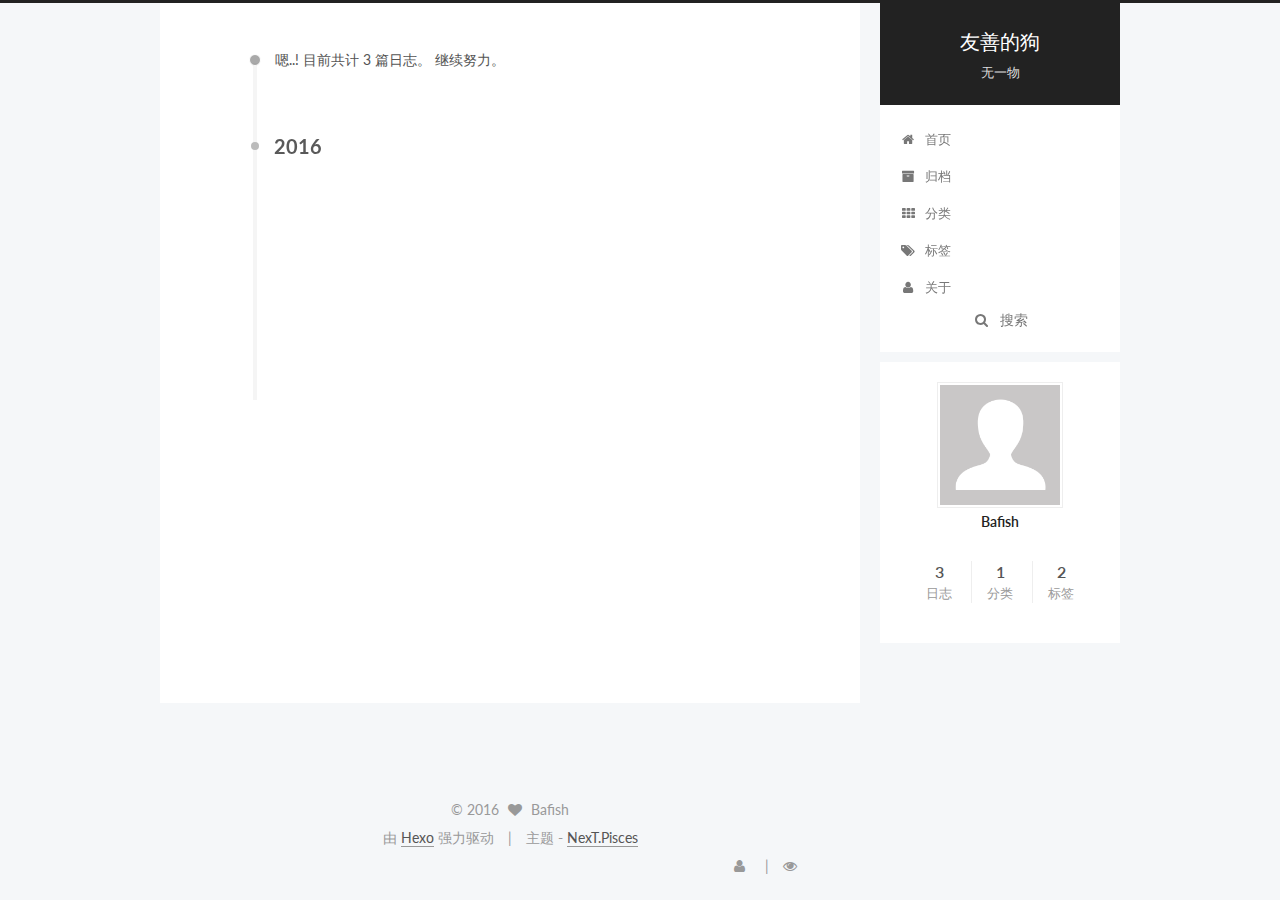
<file: archives/2016/index.html>
<!doctype html>



  


<html class="theme-next pisces use-motion" lang="zh-Hans">
<head>
  <meta charset="UTF-8"/>
<meta http-equiv="X-UA-Compatible" content="IE=edge" />
<meta name="viewport" content="width=device-width, initial-scale=1, maximum-scale=1"/>



<meta http-equiv="Cache-Control" content="no-transform" />
<meta http-equiv="Cache-Control" content="no-siteapp" />












  
  
  <link href="/lib/fancybox/source/jquery.fancybox.css?v=2.1.5" rel="stylesheet" type="text/css" />




  
  
  
  

  
    
    
  

  

  

  

  

  
    
    
    <link href="//fonts.googleapis.com/css?family=Lato:300,300italic,400,400italic,700,700italic&subset=latin,latin-ext" rel="stylesheet" type="text/css">
  






<link href="/lib/font-awesome/css/font-awesome.min.css?v=4.6.2" rel="stylesheet" type="text/css" />

<link href="/css/main.css?v=5.1.0" rel="stylesheet" type="text/css" />


  <meta name="keywords" content="Hexo, NexT" />








  <link rel="shortcut icon" type="image/x-icon" href="/favicon.ico?v=5.1.0" />






<meta property="og:type" content="website">
<meta property="og:title" content="友善的狗">
<meta property="og:url" content="http://yoursite.com/archives/2016/index.html">
<meta property="og:site_name" content="友善的狗">
<meta name="twitter:card" content="summary">
<meta name="twitter:title" content="友善的狗">



<script type="text/javascript" id="hexo.configurations">
  var NexT = window.NexT || {};
  var CONFIG = {
    root: '/',
    scheme: 'Pisces',
    sidebar: {"position":"right","display":"hide"},
    fancybox: true,
    motion: true,
    duoshuo: {
      userId: '0',
      author: '博主'
    },
    algolia: {
      applicationID: '',
      apiKey: '',
      indexName: '',
      hits: {"per_page":10},
      labels: {"input_placeholder":"Search for Posts","hits_empty":"We didn't find any results for the search: ${query}","hits_stats":"${hits} results found in ${time} ms"}
    }
  };
</script>



  <link rel="canonical" href="http://yoursite.com/archives/2016/"/>





  <title> 归档 | 友善的狗 </title>
</head>

<body itemscope itemtype="http://schema.org/WebPage" lang="zh-Hans">

  










  
  
    
  

  <div class="container one-collumn sidebar-position-right  page-archive  ">
    <div class="headband"></div>

    <header id="header" class="header" itemscope itemtype="http://schema.org/WPHeader">
      <div class="header-inner"><div class="site-meta ">
  

  <div class="custom-logo-site-title">
    <a href="/"  class="brand" rel="start">
      <span class="logo-line-before"><i></i></span>
      <span class="site-title">友善的狗</span>
      <span class="logo-line-after"><i></i></span>
    </a>
  </div>
  <p class="site-subtitle">无一物</p>
</div>

<div class="site-nav-toggle">
  <button>
    <span class="btn-bar"></span>
    <span class="btn-bar"></span>
    <span class="btn-bar"></span>
  </button>
</div>

<nav class="site-nav">
  

  
    <ul id="menu" class="menu">
      
        
        <li class="menu-item menu-item-home">
          <a href="/" rel="section">
            
              <i class="menu-item-icon fa fa-fw fa-home"></i> <br />
            
            首页
          </a>
        </li>
      
        
        <li class="menu-item menu-item-archives">
          <a href="/archives/" rel="section">
            
              <i class="menu-item-icon fa fa-fw fa-archive"></i> <br />
            
            归档
          </a>
        </li>
      
        
        <li class="menu-item menu-item-categories">
          <a href="/categories/" rel="section">
            
              <i class="menu-item-icon fa fa-fw fa-th"></i> <br />
            
            分类
          </a>
        </li>
      
        
        <li class="menu-item menu-item-tags">
          <a href="/tags/" rel="section">
            
              <i class="menu-item-icon fa fa-fw fa-tags"></i> <br />
            
            标签
          </a>
        </li>
      
        
        <li class="menu-item menu-item-about">
          <a href="/about/" rel="section">
            
              <i class="menu-item-icon fa fa-fw fa-user"></i> <br />
            
            关于
          </a>
        </li>
      

      
        <li class="menu-item menu-item-search">
          
            
              <i class="menu-item-icon fa fa-search fa-fw"></i> <br />
            
            搜索
          </a>
        </li>
      
    </ul>
  

  
    <div class="site-search">
      
  
  <div class="algolia-popup popup">
    <div class="algolia-search">
      <div class="algolia-search-input-icon">
        <i class="fa fa-search"></i>
      </div>
      <div class="algolia-search-input" id="algolia-search-input"></div>
    </div>

    <div class="algolia-results">
      <div id="algolia-stats"></div>
      <div id="algolia-hits"></div>
      <div id="algolia-pagination" class="algolia-pagination"></div>
    </div>

    <span class="popup-btn-close">
      <i class="fa fa-times-circle"></i>
    </span>
  </div>




    </div>
  
</nav>



 </div>
    </header>

    <main id="main" class="main">
      <div class="main-inner">
        <div class="content-wrap">
          <div id="content" class="content">
            

  <section id="posts" class="posts-collapse">
    <span class="archive-move-on"></span>

    <span class="archive-page-counter">
      
      
      
        
      
      嗯..! 目前共计 3 篇日志。 继续努力。
    </span>

    

      
      
      

      
        
        <div class="collection-title">
          <h2 class="archive-year motion-element" id="archive-year-2016">2016</h2>
        </div>
      
      

      

  <article class="post post-type-normal" itemscope itemtype="http://schema.org/Article">
    <header class="post-header">

      <h1 class="post-title">
        
            <a class="post-title-link" href="/2016/12/15/another-post/" itemprop="url">
              
                <span itemprop="name">创建中文标题</span>
              
            </a>
        
      </h1>

      <div class="post-meta">
        <time class="post-time" itemprop="dateCreated"
              datetime="2016-12-15T09:28:54+08:00"
              content="2016-12-15" >
          12-15
        </time>
      </div>

    </header>
  </article>



    

      
      
      

      
      

      

  <article class="post post-type-normal" itemscope itemtype="http://schema.org/Article">
    <header class="post-header">

      <h1 class="post-title">
        
            <a class="post-title-link" href="/2016/12/13/第一篇文章/" itemprop="url">
              
                <span itemprop="name">第一篇文章</span>
              
            </a>
        
      </h1>

      <div class="post-meta">
        <time class="post-time" itemprop="dateCreated"
              datetime="2016-12-13T09:47:45+08:00"
              content="2016-12-13" >
          12-13
        </time>
      </div>

    </header>
  </article>



    

      
      
      

      
      

      

  <article class="post post-type-normal" itemscope itemtype="http://schema.org/Article">
    <header class="post-header">

      <h1 class="post-title">
        
            <a class="post-title-link" href="/2016/12/12/hello-world/" itemprop="url">
              
                <span itemprop="name">Hello World</span>
              
            </a>
        
      </h1>

      <div class="post-meta">
        <time class="post-time" itemprop="dateCreated"
              datetime="2016-12-12T22:21:42+08:00"
              content="2016-12-12" >
          12-12
        </time>
      </div>

    </header>
  </article>



    

  </section>

  



          </div>
          


          

        </div>
        
          
  
  <div class="sidebar-toggle">
    <div class="sidebar-toggle-line-wrap">
      <span class="sidebar-toggle-line sidebar-toggle-line-first"></span>
      <span class="sidebar-toggle-line sidebar-toggle-line-middle"></span>
      <span class="sidebar-toggle-line sidebar-toggle-line-last"></span>
    </div>
  </div>

  <aside id="sidebar" class="sidebar">
    <div class="sidebar-inner">

      

      

      <section class="site-overview sidebar-panel sidebar-panel-active">
        <div class="site-author motion-element" itemprop="author" itemscope itemtype="http://schema.org/Person">
          <img class="site-author-image" itemprop="image"
               src="/images/avatar.gif"
               alt="Bafish" />
          <p class="site-author-name" itemprop="name">Bafish</p>
          <p class="site-description motion-element" itemprop="description"></p>
        </div>
        <nav class="site-state motion-element">
          <div class="site-state-item site-state-posts">
            <a href="/archives/">
              <span class="site-state-item-count">3</span>
              <span class="site-state-item-name">日志</span>
            </a>
          </div>

          
            <div class="site-state-item site-state-categories">
              <a href="/categories/">
                <span class="site-state-item-count">1</span>
                <span class="site-state-item-name">分类</span>
              </a>
            </div>
          

          
            <div class="site-state-item site-state-tags">
              <a href="/tags/">
                <span class="site-state-item-count">2</span>
                <span class="site-state-item-name">标签</span>
              </a>
            </div>
          

        </nav>

        

        <div class="links-of-author motion-element">
          
        </div>

        
        

        
        

        


      </section>

      

    </div>
  </aside>


        
      </div>
    </main>

    <footer id="footer" class="footer">
      <div class="footer-inner">
        <div class="copyright" >
  
  &copy; 
  <span itemprop="copyrightYear">2016</span>
  <span class="with-love">
    <i class="fa fa-heart"></i>
  </span>
  <span class="author" itemprop="copyrightHolder">Bafish</span>
</div>


<div class="powered-by">
  由 <a class="theme-link" href="https://hexo.io">Hexo</a> 强力驱动
</div>

<div class="theme-info">
  主题 -
  <a class="theme-link" href="https://github.com/iissnan/hexo-theme-next">
    NexT.Pisces
  </a>
</div>


        

<div class="busuanzi-count">

  <script async src="https://dn-lbstatics.qbox.me/busuanzi/2.3/busuanzi.pure.mini.js"></script>

  
    <span class="site-uv"><i class="fa fa-user"></i><span class="busuanzi-value" id="busuanzi_value_site_uv"></span></span>
  

  
    <span class="site-pv"><i class="fa fa-eye"></i><span class="busuanzi-value" id="busuanzi_value_site_pv"></span></span>
  
  
</div>



        
      </div>
    </footer>

    <div class="back-to-top">
      <i class="fa fa-arrow-up"></i>
    </div>
  </div>

  

<script type="text/javascript">
  if (Object.prototype.toString.call(window.Promise) !== '[object Function]') {
    window.Promise = null;
  }
</script>









  



  
  <script type="text/javascript" src="/lib/jquery/index.js?v=2.1.3"></script>

  
  <script type="text/javascript" src="/lib/fastclick/lib/fastclick.min.js?v=1.0.6"></script>

  
  <script type="text/javascript" src="/lib/jquery_lazyload/jquery.lazyload.js?v=1.9.7"></script>

  
  <script type="text/javascript" src="/lib/velocity/velocity.min.js?v=1.2.1"></script>

  
  <script type="text/javascript" src="/lib/velocity/velocity.ui.min.js?v=1.2.1"></script>

  
  <script type="text/javascript" src="/lib/fancybox/source/jquery.fancybox.pack.js?v=2.1.5"></script>


  


  <script type="text/javascript" src="/js/src/utils.js?v=5.1.0"></script>

  <script type="text/javascript" src="/js/src/motion.js?v=5.1.0"></script>



  
  


  <script type="text/javascript" src="/js/src/affix.js?v=5.1.0"></script>

  <script type="text/javascript" src="/js/src/schemes/pisces.js?v=5.1.0"></script>



  
  
    <script type="text/javascript" id="motion.page.archive">
      $('.archive-year').velocity('transition.slideLeftIn');
    </script>
  


  


  <script type="text/javascript" src="/js/src/bootstrap.js?v=5.1.0"></script>



  



  




	




  
  

  

  

  

  

  
  
  
  <link rel="stylesheet" href="/lib/algolia-instant-search/instantsearch.min.css">

  
  
  <script src="/lib/algolia-instant-search/instantsearch.min.js"></script>
  

  <script src="/js/src/algolia-search.js?v=5.1.0"></script>



</body>
</html>
</file>
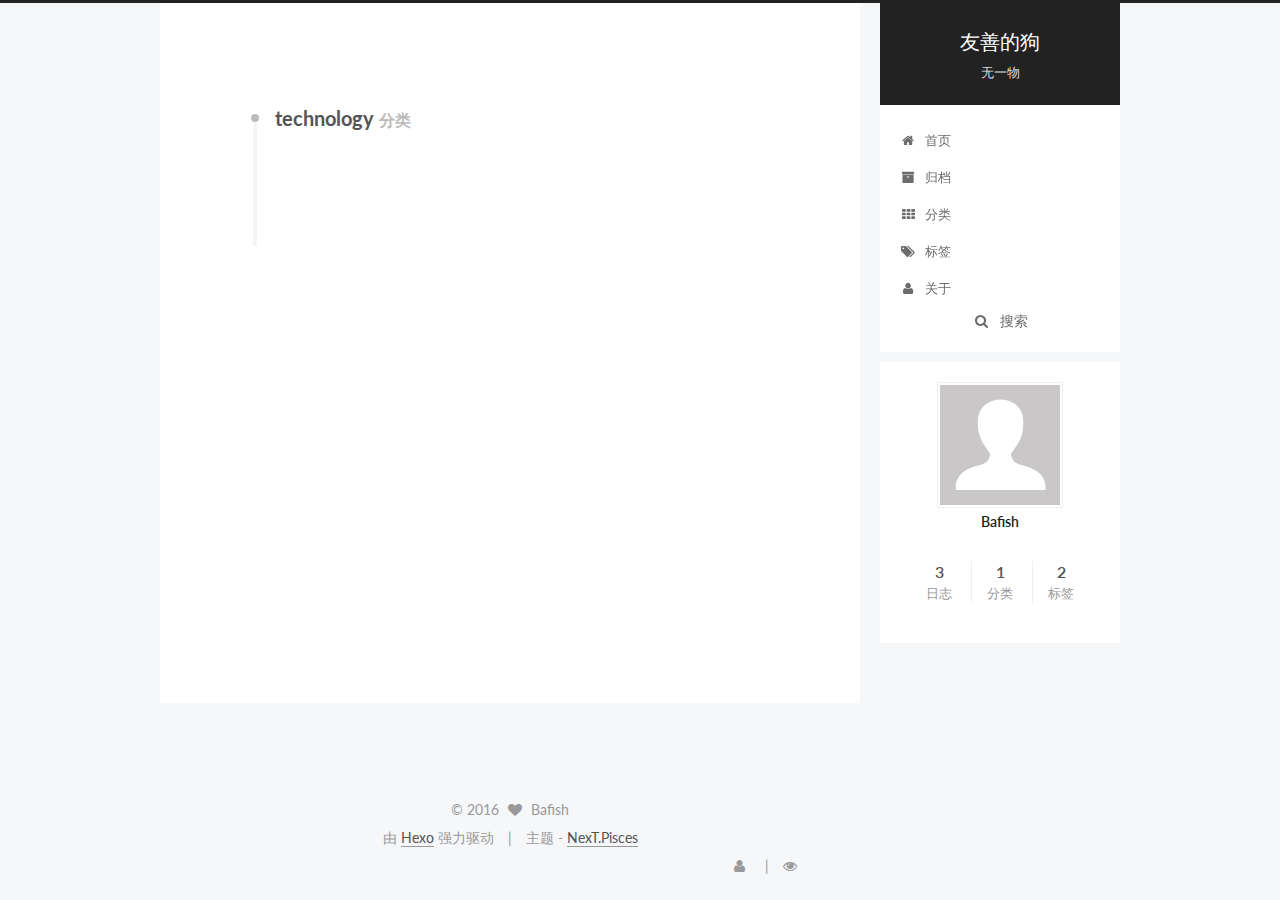
<file: categories/technology/index.html>
<!doctype html>



  


<html class="theme-next pisces use-motion" lang="zh-Hans">
<head>
  <meta charset="UTF-8"/>
<meta http-equiv="X-UA-Compatible" content="IE=edge" />
<meta name="viewport" content="width=device-width, initial-scale=1, maximum-scale=1"/>



<meta http-equiv="Cache-Control" content="no-transform" />
<meta http-equiv="Cache-Control" content="no-siteapp" />












  
  
  <link href="/lib/fancybox/source/jquery.fancybox.css?v=2.1.5" rel="stylesheet" type="text/css" />




  
  
  
  

  
    
    
  

  

  

  

  

  
    
    
    <link href="//fonts.googleapis.com/css?family=Lato:300,300italic,400,400italic,700,700italic&subset=latin,latin-ext" rel="stylesheet" type="text/css">
  






<link href="/lib/font-awesome/css/font-awesome.min.css?v=4.6.2" rel="stylesheet" type="text/css" />

<link href="/css/main.css?v=5.1.0" rel="stylesheet" type="text/css" />


  <meta name="keywords" content="Hexo, NexT" />








  <link rel="shortcut icon" type="image/x-icon" href="/favicon.ico?v=5.1.0" />






<meta property="og:type" content="website">
<meta property="og:title" content="友善的狗">
<meta property="og:url" content="http://yoursite.com/categories/technology/index.html">
<meta property="og:site_name" content="友善的狗">
<meta name="twitter:card" content="summary">
<meta name="twitter:title" content="友善的狗">



<script type="text/javascript" id="hexo.configurations">
  var NexT = window.NexT || {};
  var CONFIG = {
    root: '/',
    scheme: 'Pisces',
    sidebar: {"position":"right","display":"hide"},
    fancybox: true,
    motion: true,
    duoshuo: {
      userId: '0',
      author: '博主'
    },
    algolia: {
      applicationID: '',
      apiKey: '',
      indexName: '',
      hits: {"per_page":10},
      labels: {"input_placeholder":"Search for Posts","hits_empty":"We didn't find any results for the search: ${query}","hits_stats":"${hits} results found in ${time} ms"}
    }
  };
</script>



  <link rel="canonical" href="http://yoursite.com/categories/technology/"/>





  <title> 分类: technology | 友善的狗 </title>
</head>

<body itemscope itemtype="http://schema.org/WebPage" lang="zh-Hans">

  










  
  
    
  

  <div class="container one-collumn sidebar-position-right  ">
    <div class="headband"></div>

    <header id="header" class="header" itemscope itemtype="http://schema.org/WPHeader">
      <div class="header-inner"><div class="site-meta ">
  

  <div class="custom-logo-site-title">
    <a href="/"  class="brand" rel="start">
      <span class="logo-line-before"><i></i></span>
      <span class="site-title">友善的狗</span>
      <span class="logo-line-after"><i></i></span>
    </a>
  </div>
  <p class="site-subtitle">无一物</p>
</div>

<div class="site-nav-toggle">
  <button>
    <span class="btn-bar"></span>
    <span class="btn-bar"></span>
    <span class="btn-bar"></span>
  </button>
</div>

<nav class="site-nav">
  

  
    <ul id="menu" class="menu">
      
        
        <li class="menu-item menu-item-home">
          <a href="/" rel="section">
            
              <i class="menu-item-icon fa fa-fw fa-home"></i> <br />
            
            首页
          </a>
        </li>
      
        
        <li class="menu-item menu-item-archives">
          <a href="/archives/" rel="section">
            
              <i class="menu-item-icon fa fa-fw fa-archive"></i> <br />
            
            归档
          </a>
        </li>
      
        
        <li class="menu-item menu-item-categories">
          <a href="/categories/" rel="section">
            
              <i class="menu-item-icon fa fa-fw fa-th"></i> <br />
            
            分类
          </a>
        </li>
      
        
        <li class="menu-item menu-item-tags">
          <a href="/tags/" rel="section">
            
              <i class="menu-item-icon fa fa-fw fa-tags"></i> <br />
            
            标签
          </a>
        </li>
      
        
        <li class="menu-item menu-item-about">
          <a href="/about/" rel="section">
            
              <i class="menu-item-icon fa fa-fw fa-user"></i> <br />
            
            关于
          </a>
        </li>
      

      
        <li class="menu-item menu-item-search">
          
            
              <i class="menu-item-icon fa fa-search fa-fw"></i> <br />
            
            搜索
          </a>
        </li>
      
    </ul>
  

  
    <div class="site-search">
      
  
  <div class="algolia-popup popup">
    <div class="algolia-search">
      <div class="algolia-search-input-icon">
        <i class="fa fa-search"></i>
      </div>
      <div class="algolia-search-input" id="algolia-search-input"></div>
    </div>

    <div class="algolia-results">
      <div id="algolia-stats"></div>
      <div id="algolia-hits"></div>
      <div id="algolia-pagination" class="algolia-pagination"></div>
    </div>

    <span class="popup-btn-close">
      <i class="fa fa-times-circle"></i>
    </span>
  </div>




    </div>
  
</nav>



 </div>
    </header>

    <main id="main" class="main">
      <div class="main-inner">
        <div class="content-wrap">
          <div id="content" class="content">
            

  <section id="posts" class="posts-collapse">
    <div class="collection-title">
      <h2 >
        technology
        <small>分类</small>
      </h2>
    </div>

    
      

  <article class="post post-type-normal" itemscope itemtype="http://schema.org/Article">
    <header class="post-header">

      <h1 class="post-title">
        
            <a class="post-title-link" href="/2016/12/13/第一篇文章/" itemprop="url">
              
                <span itemprop="name">第一篇文章</span>
              
            </a>
        
      </h1>

      <div class="post-meta">
        <time class="post-time" itemprop="dateCreated"
              datetime="2016-12-13T09:47:45+08:00"
              content="2016-12-13" >
          12-13
        </time>
      </div>

    </header>
  </article>


    
  </section>

  



          </div>
          


          

        </div>
        
          
  
  <div class="sidebar-toggle">
    <div class="sidebar-toggle-line-wrap">
      <span class="sidebar-toggle-line sidebar-toggle-line-first"></span>
      <span class="sidebar-toggle-line sidebar-toggle-line-middle"></span>
      <span class="sidebar-toggle-line sidebar-toggle-line-last"></span>
    </div>
  </div>

  <aside id="sidebar" class="sidebar">
    <div class="sidebar-inner">

      

      

      <section class="site-overview sidebar-panel sidebar-panel-active">
        <div class="site-author motion-element" itemprop="author" itemscope itemtype="http://schema.org/Person">
          <img class="site-author-image" itemprop="image"
               src="/images/avatar.gif"
               alt="Bafish" />
          <p class="site-author-name" itemprop="name">Bafish</p>
          <p class="site-description motion-element" itemprop="description"></p>
        </div>
        <nav class="site-state motion-element">
          <div class="site-state-item site-state-posts">
            <a href="/archives/">
              <span class="site-state-item-count">3</span>
              <span class="site-state-item-name">日志</span>
            </a>
          </div>

          
            <div class="site-state-item site-state-categories">
              <a href="/categories/">
                <span class="site-state-item-count">1</span>
                <span class="site-state-item-name">分类</span>
              </a>
            </div>
          

          
            <div class="site-state-item site-state-tags">
              <a href="/tags/">
                <span class="site-state-item-count">2</span>
                <span class="site-state-item-name">标签</span>
              </a>
            </div>
          

        </nav>

        

        <div class="links-of-author motion-element">
          
        </div>

        
        

        
        

        


      </section>

      

    </div>
  </aside>


        
      </div>
    </main>

    <footer id="footer" class="footer">
      <div class="footer-inner">
        <div class="copyright" >
  
  &copy; 
  <span itemprop="copyrightYear">2016</span>
  <span class="with-love">
    <i class="fa fa-heart"></i>
  </span>
  <span class="author" itemprop="copyrightHolder">Bafish</span>
</div>


<div class="powered-by">
  由 <a class="theme-link" href="https://hexo.io">Hexo</a> 强力驱动
</div>

<div class="theme-info">
  主题 -
  <a class="theme-link" href="https://github.com/iissnan/hexo-theme-next">
    NexT.Pisces
  </a>
</div>


        

<div class="busuanzi-count">

  <script async src="https://dn-lbstatics.qbox.me/busuanzi/2.3/busuanzi.pure.mini.js"></script>

  
    <span class="site-uv"><i class="fa fa-user"></i><span class="busuanzi-value" id="busuanzi_value_site_uv"></span></span>
  

  
    <span class="site-pv"><i class="fa fa-eye"></i><span class="busuanzi-value" id="busuanzi_value_site_pv"></span></span>
  
  
</div>



        
      </div>
    </footer>

    <div class="back-to-top">
      <i class="fa fa-arrow-up"></i>
    </div>
  </div>

  

<script type="text/javascript">
  if (Object.prototype.toString.call(window.Promise) !== '[object Function]') {
    window.Promise = null;
  }
</script>









  



  
  <script type="text/javascript" src="/lib/jquery/index.js?v=2.1.3"></script>

  
  <script type="text/javascript" src="/lib/fastclick/lib/fastclick.min.js?v=1.0.6"></script>

  
  <script type="text/javascript" src="/lib/jquery_lazyload/jquery.lazyload.js?v=1.9.7"></script>

  
  <script type="text/javascript" src="/lib/velocity/velocity.min.js?v=1.2.1"></script>

  
  <script type="text/javascript" src="/lib/velocity/velocity.ui.min.js?v=1.2.1"></script>

  
  <script type="text/javascript" src="/lib/fancybox/source/jquery.fancybox.pack.js?v=2.1.5"></script>


  


  <script type="text/javascript" src="/js/src/utils.js?v=5.1.0"></script>

  <script type="text/javascript" src="/js/src/motion.js?v=5.1.0"></script>



  
  


  <script type="text/javascript" src="/js/src/affix.js?v=5.1.0"></script>

  <script type="text/javascript" src="/js/src/schemes/pisces.js?v=5.1.0"></script>



  

  


  <script type="text/javascript" src="/js/src/bootstrap.js?v=5.1.0"></script>



  



  




	




  
  

  

  

  

  

  
  
  
  <link rel="stylesheet" href="/lib/algolia-instant-search/instantsearch.min.css">

  
  
  <script src="/lib/algolia-instant-search/instantsearch.min.js"></script>
  

  <script src="/js/src/algolia-search.js?v=5.1.0"></script>



</body>
</html>
</file>
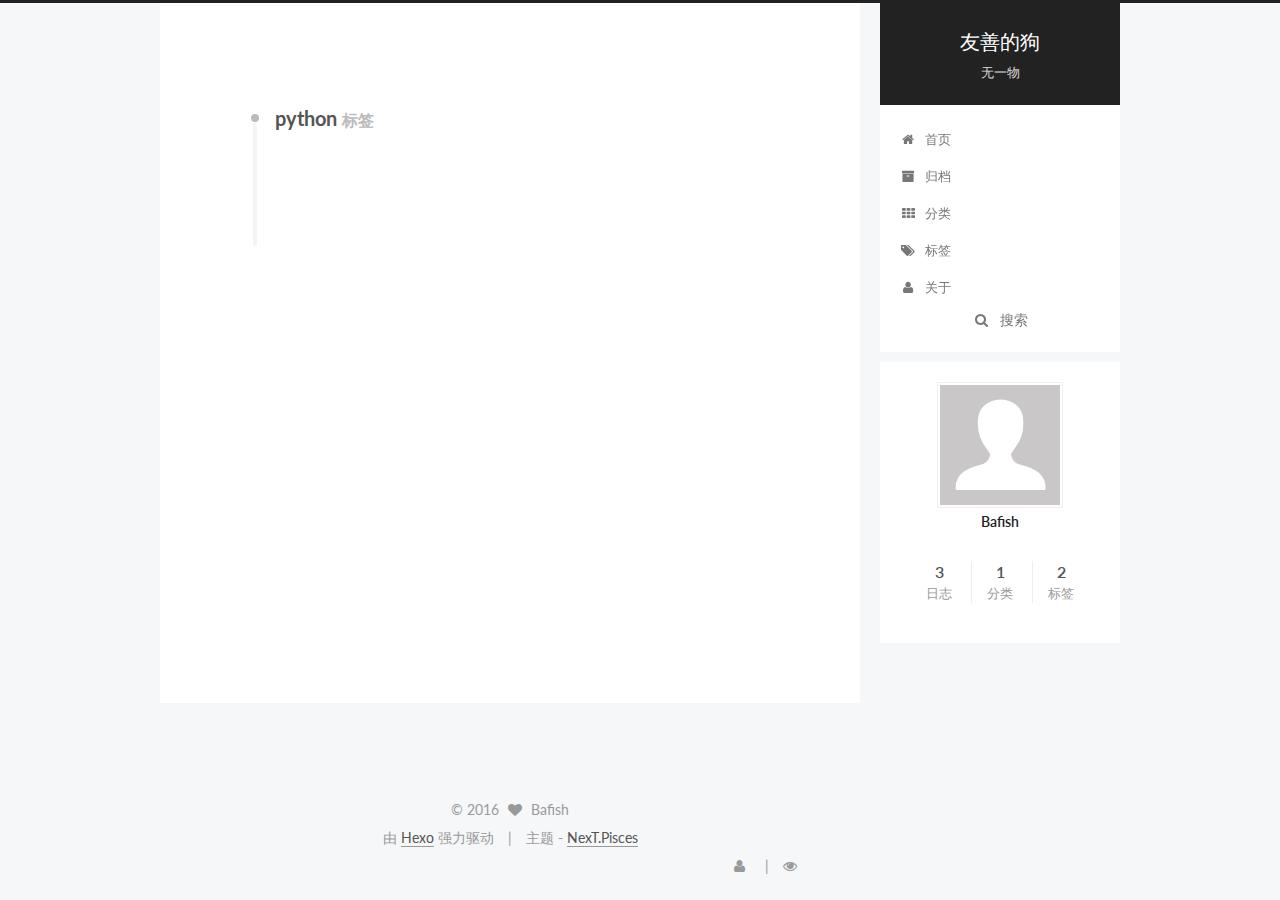
<file: tags/python/index.html>
<!doctype html>



  


<html class="theme-next pisces use-motion" lang="zh-Hans">
<head>
  <meta charset="UTF-8"/>
<meta http-equiv="X-UA-Compatible" content="IE=edge" />
<meta name="viewport" content="width=device-width, initial-scale=1, maximum-scale=1"/>



<meta http-equiv="Cache-Control" content="no-transform" />
<meta http-equiv="Cache-Control" content="no-siteapp" />












  
  
  <link href="/lib/fancybox/source/jquery.fancybox.css?v=2.1.5" rel="stylesheet" type="text/css" />




  
  
  
  

  
    
    
  

  

  

  

  

  
    
    
    <link href="//fonts.googleapis.com/css?family=Lato:300,300italic,400,400italic,700,700italic&subset=latin,latin-ext" rel="stylesheet" type="text/css">
  






<link href="/lib/font-awesome/css/font-awesome.min.css?v=4.6.2" rel="stylesheet" type="text/css" />

<link href="/css/main.css?v=5.1.0" rel="stylesheet" type="text/css" />


  <meta name="keywords" content="Hexo, NexT" />








  <link rel="shortcut icon" type="image/x-icon" href="/favicon.ico?v=5.1.0" />






<meta property="og:type" content="website">
<meta property="og:title" content="友善的狗">
<meta property="og:url" content="http://yoursite.com/tags/python/index.html">
<meta property="og:site_name" content="友善的狗">
<meta name="twitter:card" content="summary">
<meta name="twitter:title" content="友善的狗">



<script type="text/javascript" id="hexo.configurations">
  var NexT = window.NexT || {};
  var CONFIG = {
    root: '/',
    scheme: 'Pisces',
    sidebar: {"position":"right","display":"hide"},
    fancybox: true,
    motion: true,
    duoshuo: {
      userId: '0',
      author: '博主'
    },
    algolia: {
      applicationID: '',
      apiKey: '',
      indexName: '',
      hits: {"per_page":10},
      labels: {"input_placeholder":"Search for Posts","hits_empty":"We didn't find any results for the search: ${query}","hits_stats":"${hits} results found in ${time} ms"}
    }
  };
</script>



  <link rel="canonical" href="http://yoursite.com/tags/python/"/>





  <title> 标签: python | 友善的狗 </title>
</head>

<body itemscope itemtype="http://schema.org/WebPage" lang="zh-Hans">

  










  
  
    
  

  <div class="container one-collumn sidebar-position-right  ">
    <div class="headband"></div>

    <header id="header" class="header" itemscope itemtype="http://schema.org/WPHeader">
      <div class="header-inner"><div class="site-meta ">
  

  <div class="custom-logo-site-title">
    <a href="/"  class="brand" rel="start">
      <span class="logo-line-before"><i></i></span>
      <span class="site-title">友善的狗</span>
      <span class="logo-line-after"><i></i></span>
    </a>
  </div>
  <p class="site-subtitle">无一物</p>
</div>

<div class="site-nav-toggle">
  <button>
    <span class="btn-bar"></span>
    <span class="btn-bar"></span>
    <span class="btn-bar"></span>
  </button>
</div>

<nav class="site-nav">
  

  
    <ul id="menu" class="menu">
      
        
        <li class="menu-item menu-item-home">
          <a href="/" rel="section">
            
              <i class="menu-item-icon fa fa-fw fa-home"></i> <br />
            
            首页
          </a>
        </li>
      
        
        <li class="menu-item menu-item-archives">
          <a href="/archives/" rel="section">
            
              <i class="menu-item-icon fa fa-fw fa-archive"></i> <br />
            
            归档
          </a>
        </li>
      
        
        <li class="menu-item menu-item-categories">
          <a href="/categories/" rel="section">
            
              <i class="menu-item-icon fa fa-fw fa-th"></i> <br />
            
            分类
          </a>
        </li>
      
        
        <li class="menu-item menu-item-tags">
          <a href="/tags/" rel="section">
            
              <i class="menu-item-icon fa fa-fw fa-tags"></i> <br />
            
            标签
          </a>
        </li>
      
        
        <li class="menu-item menu-item-about">
          <a href="/about/" rel="section">
            
              <i class="menu-item-icon fa fa-fw fa-user"></i> <br />
            
            关于
          </a>
        </li>
      

      
        <li class="menu-item menu-item-search">
          
            
              <i class="menu-item-icon fa fa-search fa-fw"></i> <br />
            
            搜索
          </a>
        </li>
      
    </ul>
  

  
    <div class="site-search">
      
  
  <div class="algolia-popup popup">
    <div class="algolia-search">
      <div class="algolia-search-input-icon">
        <i class="fa fa-search"></i>
      </div>
      <div class="algolia-search-input" id="algolia-search-input"></div>
    </div>

    <div class="algolia-results">
      <div id="algolia-stats"></div>
      <div id="algolia-hits"></div>
      <div id="algolia-pagination" class="algolia-pagination"></div>
    </div>

    <span class="popup-btn-close">
      <i class="fa fa-times-circle"></i>
    </span>
  </div>




    </div>
  
</nav>



 </div>
    </header>

    <main id="main" class="main">
      <div class="main-inner">
        <div class="content-wrap">
          <div id="content" class="content">
            

  <div id="posts" class="posts-collapse">
    <div class="collection-title">
      <h2 >
        python
        <small>标签</small>
      </h2>
    </div>

    
      

  <article class="post post-type-normal" itemscope itemtype="http://schema.org/Article">
    <header class="post-header">

      <h1 class="post-title">
        
            <a class="post-title-link" href="/2016/12/13/第一篇文章/" itemprop="url">
              
                <span itemprop="name">第一篇文章</span>
              
            </a>
        
      </h1>

      <div class="post-meta">
        <time class="post-time" itemprop="dateCreated"
              datetime="2016-12-13T09:47:45+08:00"
              content="2016-12-13" >
          12-13
        </time>
      </div>

    </header>
  </article>


    
  </div>

  


          </div>
          


          

        </div>
        
          
  
  <div class="sidebar-toggle">
    <div class="sidebar-toggle-line-wrap">
      <span class="sidebar-toggle-line sidebar-toggle-line-first"></span>
      <span class="sidebar-toggle-line sidebar-toggle-line-middle"></span>
      <span class="sidebar-toggle-line sidebar-toggle-line-last"></span>
    </div>
  </div>

  <aside id="sidebar" class="sidebar">
    <div class="sidebar-inner">

      

      

      <section class="site-overview sidebar-panel sidebar-panel-active">
        <div class="site-author motion-element" itemprop="author" itemscope itemtype="http://schema.org/Person">
          <img class="site-author-image" itemprop="image"
               src="/images/avatar.gif"
               alt="Bafish" />
          <p class="site-author-name" itemprop="name">Bafish</p>
          <p class="site-description motion-element" itemprop="description"></p>
        </div>
        <nav class="site-state motion-element">
          <div class="site-state-item site-state-posts">
            <a href="/archives/">
              <span class="site-state-item-count">3</span>
              <span class="site-state-item-name">日志</span>
            </a>
          </div>

          
            <div class="site-state-item site-state-categories">
              <a href="/categories/">
                <span class="site-state-item-count">1</span>
                <span class="site-state-item-name">分类</span>
              </a>
            </div>
          

          
            <div class="site-state-item site-state-tags">
              <a href="/tags/">
                <span class="site-state-item-count">2</span>
                <span class="site-state-item-name">标签</span>
              </a>
            </div>
          

        </nav>

        

        <div class="links-of-author motion-element">
          
        </div>

        
        

        
        

        


      </section>

      

    </div>
  </aside>


        
      </div>
    </main>

    <footer id="footer" class="footer">
      <div class="footer-inner">
        <div class="copyright" >
  
  &copy; 
  <span itemprop="copyrightYear">2016</span>
  <span class="with-love">
    <i class="fa fa-heart"></i>
  </span>
  <span class="author" itemprop="copyrightHolder">Bafish</span>
</div>


<div class="powered-by">
  由 <a class="theme-link" href="https://hexo.io">Hexo</a> 强力驱动
</div>

<div class="theme-info">
  主题 -
  <a class="theme-link" href="https://github.com/iissnan/hexo-theme-next">
    NexT.Pisces
  </a>
</div>


        

<div class="busuanzi-count">

  <script async src="https://dn-lbstatics.qbox.me/busuanzi/2.3/busuanzi.pure.mini.js"></script>

  
    <span class="site-uv"><i class="fa fa-user"></i><span class="busuanzi-value" id="busuanzi_value_site_uv"></span></span>
  

  
    <span class="site-pv"><i class="fa fa-eye"></i><span class="busuanzi-value" id="busuanzi_value_site_pv"></span></span>
  
  
</div>



        
      </div>
    </footer>

    <div class="back-to-top">
      <i class="fa fa-arrow-up"></i>
    </div>
  </div>

  

<script type="text/javascript">
  if (Object.prototype.toString.call(window.Promise) !== '[object Function]') {
    window.Promise = null;
  }
</script>









  



  
  <script type="text/javascript" src="/lib/jquery/index.js?v=2.1.3"></script>

  
  <script type="text/javascript" src="/lib/fastclick/lib/fastclick.min.js?v=1.0.6"></script>

  
  <script type="text/javascript" src="/lib/jquery_lazyload/jquery.lazyload.js?v=1.9.7"></script>

  
  <script type="text/javascript" src="/lib/velocity/velocity.min.js?v=1.2.1"></script>

  
  <script type="text/javascript" src="/lib/velocity/velocity.ui.min.js?v=1.2.1"></script>

  
  <script type="text/javascript" src="/lib/fancybox/source/jquery.fancybox.pack.js?v=2.1.5"></script>


  


  <script type="text/javascript" src="/js/src/utils.js?v=5.1.0"></script>

  <script type="text/javascript" src="/js/src/motion.js?v=5.1.0"></script>



  
  


  <script type="text/javascript" src="/js/src/affix.js?v=5.1.0"></script>

  <script type="text/javascript" src="/js/src/schemes/pisces.js?v=5.1.0"></script>



  

  


  <script type="text/javascript" src="/js/src/bootstrap.js?v=5.1.0"></script>



  



  




	




  
  

  

  

  

  

  
  
  
  <link rel="stylesheet" href="/lib/algolia-instant-search/instantsearch.min.css">

  
  
  <script src="/lib/algolia-instant-search/instantsearch.min.js"></script>
  

  <script src="/js/src/algolia-search.js?v=5.1.0"></script>



</body>
</html>
</file>
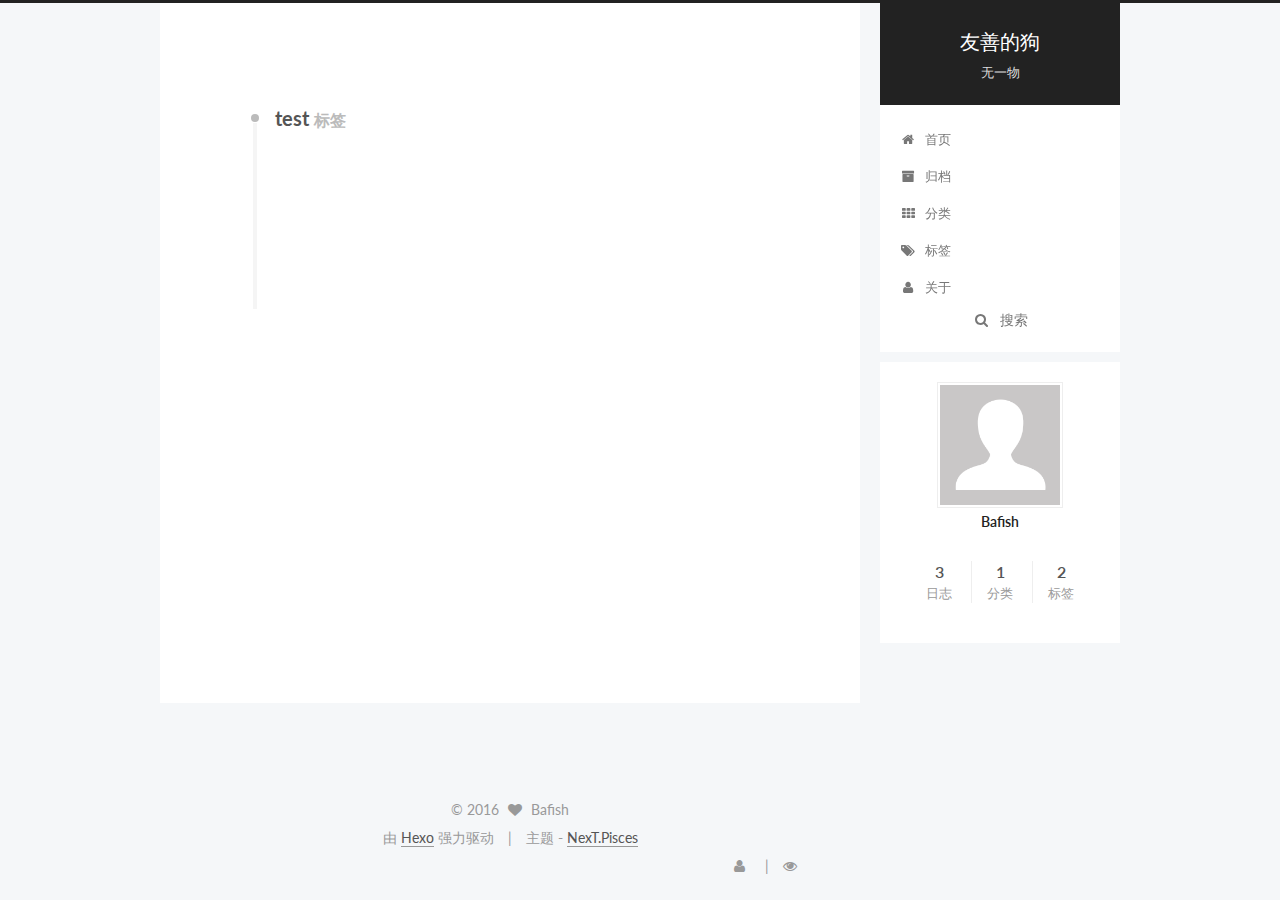
<file: tags/test/index.html>
<!doctype html>



  


<html class="theme-next pisces use-motion" lang="zh-Hans">
<head>
  <meta charset="UTF-8"/>
<meta http-equiv="X-UA-Compatible" content="IE=edge" />
<meta name="viewport" content="width=device-width, initial-scale=1, maximum-scale=1"/>



<meta http-equiv="Cache-Control" content="no-transform" />
<meta http-equiv="Cache-Control" content="no-siteapp" />












  
  
  <link href="/lib/fancybox/source/jquery.fancybox.css?v=2.1.5" rel="stylesheet" type="text/css" />




  
  
  
  

  
    
    
  

  

  

  

  

  
    
    
    <link href="//fonts.googleapis.com/css?family=Lato:300,300italic,400,400italic,700,700italic&subset=latin,latin-ext" rel="stylesheet" type="text/css">
  






<link href="/lib/font-awesome/css/font-awesome.min.css?v=4.6.2" rel="stylesheet" type="text/css" />

<link href="/css/main.css?v=5.1.0" rel="stylesheet" type="text/css" />


  <meta name="keywords" content="Hexo, NexT" />








  <link rel="shortcut icon" type="image/x-icon" href="/favicon.ico?v=5.1.0" />






<meta property="og:type" content="website">
<meta property="og:title" content="友善的狗">
<meta property="og:url" content="http://yoursite.com/tags/test/index.html">
<meta property="og:site_name" content="友善的狗">
<meta name="twitter:card" content="summary">
<meta name="twitter:title" content="友善的狗">



<script type="text/javascript" id="hexo.configurations">
  var NexT = window.NexT || {};
  var CONFIG = {
    root: '/',
    scheme: 'Pisces',
    sidebar: {"position":"right","display":"hide"},
    fancybox: true,
    motion: true,
    duoshuo: {
      userId: '0',
      author: '博主'
    },
    algolia: {
      applicationID: '',
      apiKey: '',
      indexName: '',
      hits: {"per_page":10},
      labels: {"input_placeholder":"Search for Posts","hits_empty":"We didn't find any results for the search: ${query}","hits_stats":"${hits} results found in ${time} ms"}
    }
  };
</script>



  <link rel="canonical" href="http://yoursite.com/tags/test/"/>





  <title> 标签: test | 友善的狗 </title>
</head>

<body itemscope itemtype="http://schema.org/WebPage" lang="zh-Hans">

  










  
  
    
  

  <div class="container one-collumn sidebar-position-right  ">
    <div class="headband"></div>

    <header id="header" class="header" itemscope itemtype="http://schema.org/WPHeader">
      <div class="header-inner"><div class="site-meta ">
  

  <div class="custom-logo-site-title">
    <a href="/"  class="brand" rel="start">
      <span class="logo-line-before"><i></i></span>
      <span class="site-title">友善的狗</span>
      <span class="logo-line-after"><i></i></span>
    </a>
  </div>
  <p class="site-subtitle">无一物</p>
</div>

<div class="site-nav-toggle">
  <button>
    <span class="btn-bar"></span>
    <span class="btn-bar"></span>
    <span class="btn-bar"></span>
  </button>
</div>

<nav class="site-nav">
  

  
    <ul id="menu" class="menu">
      
        
        <li class="menu-item menu-item-home">
          <a href="/" rel="section">
            
              <i class="menu-item-icon fa fa-fw fa-home"></i> <br />
            
            首页
          </a>
        </li>
      
        
        <li class="menu-item menu-item-archives">
          <a href="/archives/" rel="section">
            
              <i class="menu-item-icon fa fa-fw fa-archive"></i> <br />
            
            归档
          </a>
        </li>
      
        
        <li class="menu-item menu-item-categories">
          <a href="/categories/" rel="section">
            
              <i class="menu-item-icon fa fa-fw fa-th"></i> <br />
            
            分类
          </a>
        </li>
      
        
        <li class="menu-item menu-item-tags">
          <a href="/tags/" rel="section">
            
              <i class="menu-item-icon fa fa-fw fa-tags"></i> <br />
            
            标签
          </a>
        </li>
      
        
        <li class="menu-item menu-item-about">
          <a href="/about/" rel="section">
            
              <i class="menu-item-icon fa fa-fw fa-user"></i> <br />
            
            关于
          </a>
        </li>
      

      
        <li class="menu-item menu-item-search">
          
            
              <i class="menu-item-icon fa fa-search fa-fw"></i> <br />
            
            搜索
          </a>
        </li>
      
    </ul>
  

  
    <div class="site-search">
      
  
  <div class="algolia-popup popup">
    <div class="algolia-search">
      <div class="algolia-search-input-icon">
        <i class="fa fa-search"></i>
      </div>
      <div class="algolia-search-input" id="algolia-search-input"></div>
    </div>

    <div class="algolia-results">
      <div id="algolia-stats"></div>
      <div id="algolia-hits"></div>
      <div id="algolia-pagination" class="algolia-pagination"></div>
    </div>

    <span class="popup-btn-close">
      <i class="fa fa-times-circle"></i>
    </span>
  </div>




    </div>
  
</nav>



 </div>
    </header>

    <main id="main" class="main">
      <div class="main-inner">
        <div class="content-wrap">
          <div id="content" class="content">
            

  <div id="posts" class="posts-collapse">
    <div class="collection-title">
      <h2 >
        test
        <small>标签</small>
      </h2>
    </div>

    
      

  <article class="post post-type-normal" itemscope itemtype="http://schema.org/Article">
    <header class="post-header">

      <h1 class="post-title">
        
            <a class="post-title-link" href="/2016/12/15/another-post/" itemprop="url">
              
                <span itemprop="name">创建中文标题</span>
              
            </a>
        
      </h1>

      <div class="post-meta">
        <time class="post-time" itemprop="dateCreated"
              datetime="2016-12-15T09:28:54+08:00"
              content="2016-12-15" >
          12-15
        </time>
      </div>

    </header>
  </article>


    
      

  <article class="post post-type-normal" itemscope itemtype="http://schema.org/Article">
    <header class="post-header">

      <h1 class="post-title">
        
            <a class="post-title-link" href="/2016/12/13/第一篇文章/" itemprop="url">
              
                <span itemprop="name">第一篇文章</span>
              
            </a>
        
      </h1>

      <div class="post-meta">
        <time class="post-time" itemprop="dateCreated"
              datetime="2016-12-13T09:47:45+08:00"
              content="2016-12-13" >
          12-13
        </time>
      </div>

    </header>
  </article>


    
  </div>

  


          </div>
          


          

        </div>
        
          
  
  <div class="sidebar-toggle">
    <div class="sidebar-toggle-line-wrap">
      <span class="sidebar-toggle-line sidebar-toggle-line-first"></span>
      <span class="sidebar-toggle-line sidebar-toggle-line-middle"></span>
      <span class="sidebar-toggle-line sidebar-toggle-line-last"></span>
    </div>
  </div>

  <aside id="sidebar" class="sidebar">
    <div class="sidebar-inner">

      

      

      <section class="site-overview sidebar-panel sidebar-panel-active">
        <div class="site-author motion-element" itemprop="author" itemscope itemtype="http://schema.org/Person">
          <img class="site-author-image" itemprop="image"
               src="/images/avatar.gif"
               alt="Bafish" />
          <p class="site-author-name" itemprop="name">Bafish</p>
          <p class="site-description motion-element" itemprop="description"></p>
        </div>
        <nav class="site-state motion-element">
          <div class="site-state-item site-state-posts">
            <a href="/archives/">
              <span class="site-state-item-count">3</span>
              <span class="site-state-item-name">日志</span>
            </a>
          </div>

          
            <div class="site-state-item site-state-categories">
              <a href="/categories/">
                <span class="site-state-item-count">1</span>
                <span class="site-state-item-name">分类</span>
              </a>
            </div>
          

          
            <div class="site-state-item site-state-tags">
              <a href="/tags/">
                <span class="site-state-item-count">2</span>
                <span class="site-state-item-name">标签</span>
              </a>
            </div>
          

        </nav>

        

        <div class="links-of-author motion-element">
          
        </div>

        
        

        
        

        


      </section>

      

    </div>
  </aside>


        
      </div>
    </main>

    <footer id="footer" class="footer">
      <div class="footer-inner">
        <div class="copyright" >
  
  &copy; 
  <span itemprop="copyrightYear">2016</span>
  <span class="with-love">
    <i class="fa fa-heart"></i>
  </span>
  <span class="author" itemprop="copyrightHolder">Bafish</span>
</div>


<div class="powered-by">
  由 <a class="theme-link" href="https://hexo.io">Hexo</a> 强力驱动
</div>

<div class="theme-info">
  主题 -
  <a class="theme-link" href="https://github.com/iissnan/hexo-theme-next">
    NexT.Pisces
  </a>
</div>


        

<div class="busuanzi-count">

  <script async src="https://dn-lbstatics.qbox.me/busuanzi/2.3/busuanzi.pure.mini.js"></script>

  
    <span class="site-uv"><i class="fa fa-user"></i><span class="busuanzi-value" id="busuanzi_value_site_uv"></span></span>
  

  
    <span class="site-pv"><i class="fa fa-eye"></i><span class="busuanzi-value" id="busuanzi_value_site_pv"></span></span>
  
  
</div>



        
      </div>
    </footer>

    <div class="back-to-top">
      <i class="fa fa-arrow-up"></i>
    </div>
  </div>

  

<script type="text/javascript">
  if (Object.prototype.toString.call(window.Promise) !== '[object Function]') {
    window.Promise = null;
  }
</script>









  



  
  <script type="text/javascript" src="/lib/jquery/index.js?v=2.1.3"></script>

  
  <script type="text/javascript" src="/lib/fastclick/lib/fastclick.min.js?v=1.0.6"></script>

  
  <script type="text/javascript" src="/lib/jquery_lazyload/jquery.lazyload.js?v=1.9.7"></script>

  
  <script type="text/javascript" src="/lib/velocity/velocity.min.js?v=1.2.1"></script>

  
  <script type="text/javascript" src="/lib/velocity/velocity.ui.min.js?v=1.2.1"></script>

  
  <script type="text/javascript" src="/lib/fancybox/source/jquery.fancybox.pack.js?v=2.1.5"></script>


  


  <script type="text/javascript" src="/js/src/utils.js?v=5.1.0"></script>

  <script type="text/javascript" src="/js/src/motion.js?v=5.1.0"></script>



  
  


  <script type="text/javascript" src="/js/src/affix.js?v=5.1.0"></script>

  <script type="text/javascript" src="/js/src/schemes/pisces.js?v=5.1.0"></script>



  

  


  <script type="text/javascript" src="/js/src/bootstrap.js?v=5.1.0"></script>



  



  




	




  
  

  

  

  

  

  
  
  
  <link rel="stylesheet" href="/lib/algolia-instant-search/instantsearch.min.css">

  
  
  <script src="/lib/algolia-instant-search/instantsearch.min.js"></script>
  

  <script src="/js/src/algolia-search.js?v=5.1.0"></script>



</body>
</html>
</file>
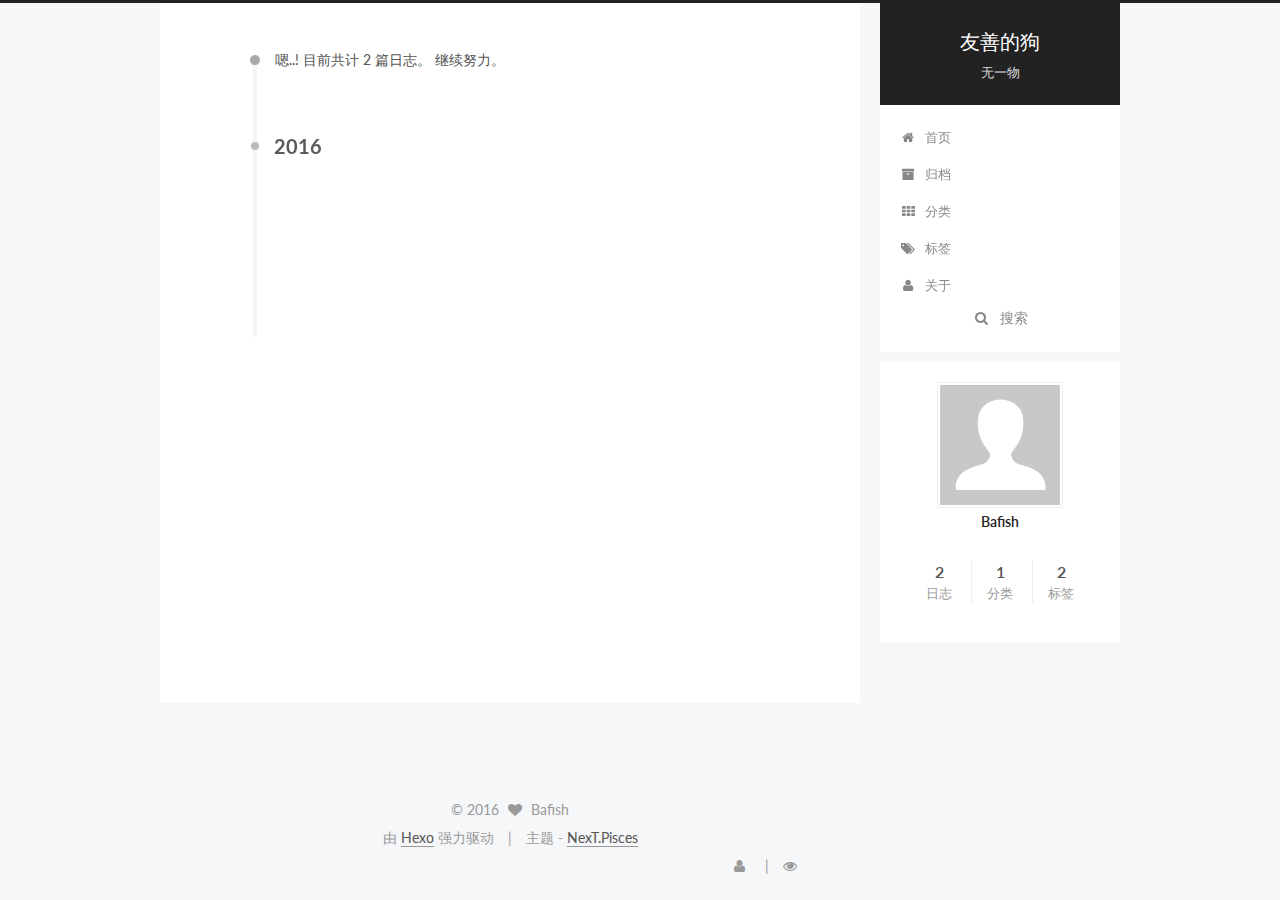
<file: archives/2016/12/index.html>
<!doctype html>



  


<html class="theme-next pisces use-motion" lang="zh-Hans">
<head>
  <meta charset="UTF-8"/>
<meta http-equiv="X-UA-Compatible" content="IE=edge" />
<meta name="viewport" content="width=device-width, initial-scale=1, maximum-scale=1"/>



<meta http-equiv="Cache-Control" content="no-transform" />
<meta http-equiv="Cache-Control" content="no-siteapp" />












  
  
  <link href="/lib/fancybox/source/jquery.fancybox.css?v=2.1.5" rel="stylesheet" type="text/css" />




  
  
  
  

  
    
    
  

  

  

  

  

  
    
    
    <link href="//fonts.googleapis.com/css?family=Lato:300,300italic,400,400italic,700,700italic&subset=latin,latin-ext" rel="stylesheet" type="text/css">
  






<link href="/lib/font-awesome/css/font-awesome.min.css?v=4.6.2" rel="stylesheet" type="text/css" />

<link href="/css/main.css?v=5.1.0" rel="stylesheet" type="text/css" />


  <meta name="keywords" content="Hexo, NexT" />








  <link rel="shortcut icon" type="image/x-icon" href="/favicon.ico?v=5.1.0" />






<meta property="og:type" content="website">
<meta property="og:title" content="友善的狗">
<meta property="og:url" content="http://yoursite.com/archives/2016/12/index.html">
<meta property="og:site_name" content="友善的狗">
<meta name="twitter:card" content="summary">
<meta name="twitter:title" content="友善的狗">



<script type="text/javascript" id="hexo.configurations">
  var NexT = window.NexT || {};
  var CONFIG = {
    root: '/',
    scheme: 'Pisces',
    sidebar: {"position":"right","display":"hide"},
    fancybox: true,
    motion: true,
    duoshuo: {
      userId: '0',
      author: '博主'
    },
    algolia: {
      applicationID: '',
      apiKey: '',
      indexName: '',
      hits: {"per_page":10},
      labels: {"input_placeholder":"Search for Posts","hits_empty":"We didn't find any results for the search: ${query}","hits_stats":"${hits} results found in ${time} ms"}
    }
  };
</script>



  <link rel="canonical" href="http://yoursite.com/archives/2016/12/"/>





  <title> 归档 | 友善的狗 </title>
</head>

<body itemscope itemtype="http://schema.org/WebPage" lang="zh-Hans">

  










  
  
    
  

  <div class="container one-collumn sidebar-position-right  page-archive  ">
    <div class="headband"></div>

    <header id="header" class="header" itemscope itemtype="http://schema.org/WPHeader">
      <div class="header-inner"><div class="site-meta ">
  

  <div class="custom-logo-site-title">
    <a href="/"  class="brand" rel="start">
      <span class="logo-line-before"><i></i></span>
      <span class="site-title">友善的狗</span>
      <span class="logo-line-after"><i></i></span>
    </a>
  </div>
  <p class="site-subtitle">无一物</p>
</div>

<div class="site-nav-toggle">
  <button>
    <span class="btn-bar"></span>
    <span class="btn-bar"></span>
    <span class="btn-bar"></span>
  </button>
</div>

<nav class="site-nav">
  

  
    <ul id="menu" class="menu">
      
        
        <li class="menu-item menu-item-home">
          <a href="/" rel="section">
            
              <i class="menu-item-icon fa fa-fw fa-home"></i> <br />
            
            首页
          </a>
        </li>
      
        
        <li class="menu-item menu-item-archives">
          <a href="/archives/" rel="section">
            
              <i class="menu-item-icon fa fa-fw fa-archive"></i> <br />
            
            归档
          </a>
        </li>
      
        
        <li class="menu-item menu-item-categories">
          <a href="/categories/" rel="section">
            
              <i class="menu-item-icon fa fa-fw fa-th"></i> <br />
            
            分类
          </a>
        </li>
      
        
        <li class="menu-item menu-item-tags">
          <a href="/tags/" rel="section">
            
              <i class="menu-item-icon fa fa-fw fa-tags"></i> <br />
            
            标签
          </a>
        </li>
      
        
        <li class="menu-item menu-item-about">
          <a href="/about/" rel="section">
            
              <i class="menu-item-icon fa fa-fw fa-user"></i> <br />
            
            关于
          </a>
        </li>
      

      
        <li class="menu-item menu-item-search">
          
            
              <i class="menu-item-icon fa fa-search fa-fw"></i> <br />
            
            搜索
          </a>
        </li>
      
    </ul>
  

  
    <div class="site-search">
      
  
  <div class="algolia-popup popup">
    <div class="algolia-search">
      <div class="algolia-search-input-icon">
        <i class="fa fa-search"></i>
      </div>
      <div class="algolia-search-input" id="algolia-search-input"></div>
    </div>

    <div class="algolia-results">
      <div id="algolia-stats"></div>
      <div id="algolia-hits"></div>
      <div id="algolia-pagination" class="algolia-pagination"></div>
    </div>

    <span class="popup-btn-close">
      <i class="fa fa-times-circle"></i>
    </span>
  </div>




    </div>
  
</nav>



 </div>
    </header>

    <main id="main" class="main">
      <div class="main-inner">
        <div class="content-wrap">
          <div id="content" class="content">
            

  <section id="posts" class="posts-collapse">
    <span class="archive-move-on"></span>

    <span class="archive-page-counter">
      
      
      
        
      
      嗯..! 目前共计 2 篇日志。 继续努力。
    </span>

    

      
      
      

      
        
        <div class="collection-title">
          <h2 class="archive-year motion-element" id="archive-year-2016">2016</h2>
        </div>
      
      

      

  <article class="post post-type-normal" itemscope itemtype="http://schema.org/Article">
    <header class="post-header">

      <h1 class="post-title">
        
            <a class="post-title-link" href="/2016/12/13/第一篇文章/" itemprop="url">
              
                <span itemprop="name">第一篇文章</span>
              
            </a>
        
      </h1>

      <div class="post-meta">
        <time class="post-time" itemprop="dateCreated"
              datetime="2016-12-13T09:47:45+08:00"
              content="2016-12-13" >
          12-13
        </time>
      </div>

    </header>
  </article>



    

      
      
      

      
      

      

  <article class="post post-type-normal" itemscope itemtype="http://schema.org/Article">
    <header class="post-header">

      <h1 class="post-title">
        
            <a class="post-title-link" href="/2016/12/12/hello-world/" itemprop="url">
              
                <span itemprop="name">Hello World</span>
              
            </a>
        
      </h1>

      <div class="post-meta">
        <time class="post-time" itemprop="dateCreated"
              datetime="2016-12-12T22:21:42+08:00"
              content="2016-12-12" >
          12-12
        </time>
      </div>

    </header>
  </article>



    

  </section>

  



          </div>
          


          

        </div>
        
          
  
  <div class="sidebar-toggle">
    <div class="sidebar-toggle-line-wrap">
      <span class="sidebar-toggle-line sidebar-toggle-line-first"></span>
      <span class="sidebar-toggle-line sidebar-toggle-line-middle"></span>
      <span class="sidebar-toggle-line sidebar-toggle-line-last"></span>
    </div>
  </div>

  <aside id="sidebar" class="sidebar">
    <div class="sidebar-inner">

      

      

      <section class="site-overview sidebar-panel sidebar-panel-active">
        <div class="site-author motion-element" itemprop="author" itemscope itemtype="http://schema.org/Person">
          <img class="site-author-image" itemprop="image"
               src="/images/avatar.gif"
               alt="Bafish" />
          <p class="site-author-name" itemprop="name">Bafish</p>
          <p class="site-description motion-element" itemprop="description"></p>
        </div>
        <nav class="site-state motion-element">
          <div class="site-state-item site-state-posts">
            <a href="/archives/">
              <span class="site-state-item-count">2</span>
              <span class="site-state-item-name">日志</span>
            </a>
          </div>

          
            <div class="site-state-item site-state-categories">
              <a href="/categories/">
                <span class="site-state-item-count">1</span>
                <span class="site-state-item-name">分类</span>
              </a>
            </div>
          

          
            <div class="site-state-item site-state-tags">
              <a href="/tags/">
                <span class="site-state-item-count">2</span>
                <span class="site-state-item-name">标签</span>
              </a>
            </div>
          

        </nav>

        

        <div class="links-of-author motion-element">
          
        </div>

        
        

        
        

        


      </section>

      

    </div>
  </aside>


        
      </div>
    </main>

    <footer id="footer" class="footer">
      <div class="footer-inner">
        <div class="copyright" >
  
  &copy; 
  <span itemprop="copyrightYear">2016</span>
  <span class="with-love">
    <i class="fa fa-heart"></i>
  </span>
  <span class="author" itemprop="copyrightHolder">Bafish</span>
</div>


<div class="powered-by">
  由 <a class="theme-link" href="https://hexo.io">Hexo</a> 强力驱动
</div>

<div class="theme-info">
  主题 -
  <a class="theme-link" href="https://github.com/iissnan/hexo-theme-next">
    NexT.Pisces
  </a>
</div>


        

<div class="busuanzi-count">

  <script async src="https://dn-lbstatics.qbox.me/busuanzi/2.3/busuanzi.pure.mini.js"></script>

  
    <span class="site-uv"><i class="fa fa-user"></i><span class="busuanzi-value" id="busuanzi_value_site_uv"></span></span>
  

  
    <span class="site-pv"><i class="fa fa-eye"></i><span class="busuanzi-value" id="busuanzi_value_site_pv"></span></span>
  
  
</div>



        
      </div>
    </footer>

    <div class="back-to-top">
      <i class="fa fa-arrow-up"></i>
    </div>
  </div>

  

<script type="text/javascript">
  if (Object.prototype.toString.call(window.Promise) !== '[object Function]') {
    window.Promise = null;
  }
</script>









  



  
  <script type="text/javascript" src="/lib/jquery/index.js?v=2.1.3"></script>

  
  <script type="text/javascript" src="/lib/fastclick/lib/fastclick.min.js?v=1.0.6"></script>

  
  <script type="text/javascript" src="/lib/jquery_lazyload/jquery.lazyload.js?v=1.9.7"></script>

  
  <script type="text/javascript" src="/lib/velocity/velocity.min.js?v=1.2.1"></script>

  
  <script type="text/javascript" src="/lib/velocity/velocity.ui.min.js?v=1.2.1"></script>

  
  <script type="text/javascript" src="/lib/fancybox/source/jquery.fancybox.pack.js?v=2.1.5"></script>


  


  <script type="text/javascript" src="/js/src/utils.js?v=5.1.0"></script>

  <script type="text/javascript" src="/js/src/motion.js?v=5.1.0"></script>



  
  


  <script type="text/javascript" src="/js/src/affix.js?v=5.1.0"></script>

  <script type="text/javascript" src="/js/src/schemes/pisces.js?v=5.1.0"></script>



  
  
    <script type="text/javascript" id="motion.page.archive">
      $('.archive-year').velocity('transition.slideLeftIn');
    </script>
  


  


  <script type="text/javascript" src="/js/src/bootstrap.js?v=5.1.0"></script>



  



  




	




  
  

  

  

  

  

  
  
  
  <link rel="stylesheet" href="/lib/algolia-instant-search/instantsearch.min.css">

  
  
  <script src="/lib/algolia-instant-search/instantsearch.min.js"></script>
  

  <script src="/js/src/algolia-search.js?v=5.1.0"></script>



</body>
</html>
</file>
<file: css/main.css>
/* normalize.css v3.0.2 | MIT License | git.io/normalize */
html {
  font-family: sans-serif; /* 1 */
  -ms-text-size-adjust: 100%; /* 2 */
  -webkit-text-size-adjust: 100%; /* 2 */
}
body {
  margin: 0;
}
article,
aside,
details,
figcaption,
figure,
footer,
header,
hgroup,
main,
menu,
nav,
section,
summary {
  display: block;
}
audio,
canvas,
progress,
video {
  display: inline-block; /* 1 */
  vertical-align: baseline; /* 2 */
}
audio:not([controls]) {
  display: none;
  height: 0;
}
[hidden],
template {
  display: none;
}
a {
  background-color: transparent;
}
a:active,
a:hover {
  outline: 0;
}
abbr[title] {
  border-bottom: 1px dotted;
}
b,
strong {
  font-weight: bold;
}
dfn {
  font-style: italic;
}
h1 {
  font-size: 2em;
  margin: 0.67em 0;
}
mark {
  background: #ff0;
  color: #000;
}
small {
  font-size: 80%;
}
sub,
sup {
  font-size: 75%;
  line-height: 0;
  position: relative;
  vertical-align: baseline;
}
sup {
  top: -0.5em;
}
sub {
  bottom: -0.25em;
}
img {
  border: 0;
}
svg:not(:root) {
  overflow: hidden;
}
figure {
  margin: 1em 40px;
}
hr {
  -moz-box-sizing: content-box;
  box-sizing: content-box;
  height: 0;
}
pre {
  overflow: auto;
}
code,
kbd,
pre,
samp {
  font-family: monospace, monospace;
  font-size: 1em;
}
button,
input,
optgroup,
select,
textarea {
  color: inherit; /* 1 */
  font: inherit; /* 2 */
  margin: 0; /* 3 */
}
button {
  overflow: visible;
}
button,
select {
  text-transform: none;
}
button,
html input[type="button"],
input[type="reset"],
input[type="submit"] {
  -webkit-appearance: button; /* 2 */
  cursor: pointer; /* 3 */
}
button[disabled],
html input[disabled] {
  cursor: default;
}
button::-moz-focus-inner,
input::-moz-focus-inner {
  border: 0;
  padding: 0;
}
input {
  line-height: normal;
}
input[type="checkbox"],
input[type="radio"] {
  box-sizing: border-box; /* 1 */
  padding: 0; /* 2 */
}
input[type="number"]::-webkit-inner-spin-button,
input[type="number"]::-webkit-outer-spin-button {
  height: auto;
}
input[type="search"] {
  -webkit-appearance: textfield; /* 1 */
  -moz-box-sizing: content-box;
  -webkit-box-sizing: content-box; /* 2 */
  box-sizing: content-box;
}
input[type="search"]::-webkit-search-cancel-button,
input[type="search"]::-webkit-search-decoration {
  -webkit-appearance: none;
}
fieldset {
  border: 1px solid #c0c0c0;
  margin: 0 2px;
  padding: 0.35em 0.625em 0.75em;
}
legend {
  border: 0; /* 1 */
  padding: 0; /* 2 */
}
textarea {
  overflow: auto;
}
optgroup {
  font-weight: bold;
}
table {
  border-collapse: collapse;
  border-spacing: 0;
}
td,
th {
  padding: 0;
}
::selection {
  background: #262a30;
  color: #fff;
}
body {
  position: relative;
  font-family: 'Lato', "PingFang SC", "Microsoft YaHei", sans-serif;
  font-size: 14px;
  line-height: 2;
  color: #555;
  background: #fff;
}
@media (max-width: 767px) {
  body {
    padding-right: 0 !important;
  }
}
@media (min-width: 768px) and (max-width: 991px) {
  body {
    padding-right: 0 !important;
  }
}
@media (min-width: 1600px) {
  body {
    font-size: 16px;
  }
}
h1,
h2,
h3,
h4,
h5,
h6 {
  margin: 0;
  padding: 0;
  font-weight: bold;
  line-height: 1.5;
  font-family: 'Lato', "PingFang SC", "Microsoft YaHei", sans-serif;
}
h2,
h3,
h4,
h5,
h6 {
  margin: 20px 0 15px;
}
h1 {
  font-size: 22px;
}
@media (max-width: 767px) {
  h1 {
    font-size: 18px;
  }
}
h2 {
  font-size: 20px;
}
@media (max-width: 767px) {
  h2 {
    font-size: 16px;
  }
}
h3 {
  font-size: 18px;
}
@media (max-width: 767px) {
  h3 {
    font-size: 14px;
  }
}
h4 {
  font-size: 16px;
}
@media (max-width: 767px) {
  h4 {
    font-size: 12px;
  }
}
h5 {
  font-size: 14px;
}
@media (max-width: 767px) {
  h5 {
    font-size: 10px;
  }
}
h6 {
  font-size: 12px;
}
@media (max-width: 767px) {
  h6 {
    font-size: 8px;
  }
}
p {
  margin: 0 0 25px 0;
}
a {
  color: #555;
  text-decoration: none;
  border-bottom: 1px solid #999;
  word-wrap: break-word;
}
a:hover {
  color: #222;
  border-bottom-color: #222;
}
ul {
  list-style: none;
}
blockquote {
  margin: 0;
  padding: 0;
}
img {
  display: block;
  margin: auto;
  max-width: 100%;
  height: auto;
}
hr {
  margin: 40px 0;
  height: 3px;
  border: none;
  background-color: #ddd;
  background-image: repeating-linear-gradient(-45deg, #fff, #fff 4px, transparent 4px, transparent 8px);
}
blockquote {
  padding: 0 15px;
  color: #666;
  border-left: 4px solid #ddd;
}
blockquote cite::before {
  content: "-";
  padding: 0 5px;
}
dt {
  font-weight: 700;
}
dd {
  margin: 0;
  padding: 0;
}
.text-left {
  text-align: left;
}
.text-center {
  text-align: center;
}
.text-right {
  text-align: right;
}
.text-justify {
  text-align: justify;
}
.text-nowrap {
  white-space: nowrap;
}
.text-lowercase {
  text-transform: lowercase;
}
.text-uppercase {
  text-transform: uppercase;
}
.text-capitalize {
  text-transform: capitalize;
}
.center-block {
  display: block;
  margin-left: auto;
  margin-right: auto;
}
.clearfix:before,
.clearfix:after {
  content: " ";
  display: table;
}
.clearfix:after {
  clear: both;
}
.pullquote {
  width: 45%;
}
.pullquote.left {
  float: left;
  margin-left: 5px;
  margin-right: 10px;
}
.pullquote.right {
  float: right;
  margin-left: 10px;
  margin-right: 5px;
}
.affix.affix.affix {
  position: fixed;
}
.translation {
  margin-top: -20px;
  font-size: 14px;
  color: #999;
}
.scrollbar-measure {
  width: 100px;
  height: 100px;
  overflow: scroll;
  position: absolute;
  top: -9999px;
}
.use-motion .motion-element {
  opacity: 0;
}
#local-search-input {
  padding: 3px;
  border: none;
  text-indent: 14px;
  border-radius: 0;
  width: 140px;
  outline: none;
  border-bottom: 1px solid #999;
  background: inherit;
  opacity: 0.5;
}
#local-search-input:focus {
  opacity: 1;
}
.search-icon {
  position: absolute;
  top: 9px;
}
table {
  margin: 20px 0;
  width: 100%;
  border-collapse: collapse;
  border-spacing: 0;
  border: 1px solid #ddd;
  font-size: 14px;
  table-layout: fixed;
  word-wrap: break-all;
}
table>tbody>tr:nth-of-type(odd) {
  background-color: #f9f9f9;
}
table>tbody>tr:hover {
  background-color: #f5f5f5;
}
caption,
th,
td {
  padding: 8px;
  text-align: left;
  vertical-align: middle;
  font-weight: normal;
}
th,
td {
  border-bottom: 3px solid #ddd;
  border-right: 1px solid #eee;
}
th {
  padding-bottom: 10px;
  font-weight: 700;
}
td {
  border-bottom-width: 1px;
}
html,
body {
  height: 100%;
}
.container {
  position: relative;
  min-height: 100%;
}
.header-inner {
  margin: 0 auto;
  padding: 100px 0 70px;
  width: 700px;
}
@media (min-width: 1600px) {
  .container .header-inner {
    width: 900px;
  }
}
.main {
  padding-bottom: 150px;
}
.main-inner {
  margin: 0 auto;
  width: 700px;
}
@media (min-width: 1600px) {
  .container .main-inner {
    width: 900px;
  }
}
.footer {
  position: absolute;
  left: 0;
  bottom: 0;
  width: 100%;
  min-height: 50px;
}
.footer-inner {
  box-sizing: border-box;
  margin: 20px auto;
  width: 700px;
}
@media (min-width: 1600px) {
  .container .footer-inner {
    width: 900px;
  }
}
pre,
.highlight {
  overflow: auto;
  margin: 20px 0;
  padding: 0;
  font-size: 13px;
  color: #4d4d4c;
  background: #f7f7f7;
  line-height: 1.6;
}
pre,
code {
  font-family: consolas, Menlo, "PingFang SC", "Microsoft YaHei", monospace;
}
code {
  padding: 2px 4px;
  word-wrap: break-word;
  color: #4d4d4c;
  background: #f7f7f7;
  border-radius: 3px;
  font-size: 13px;
}
pre code {
  padding: 0;
  color: #4d4d4c;
  background: none;
  text-shadow: none;
}
.highlight {
  border-radius: 1px;
}
.highlight pre {
  border: none;
  margin: 0;
  padding: 10px 0;
}
.highlight table {
  margin: 0;
  width: auto;
  border: none;
}
.highlight td {
  border: none;
  padding: 0;
}
.highlight figcaption {
  font-size: 1em;
  color: #4d4d4c;
  line-height: 1em;
  margin-bottom: 1em;
}
.highlight figcaption:before,
.highlight figcaption:after {
  content: " ";
  display: table;
}
.highlight figcaption:after {
  clear: both;
}
.highlight figcaption a {
  float: right;
  color: #4d4d4c;
}
.highlight figcaption a:hover {
  border-bottom-color: #4d4d4c;
}
.highlight .gutter pre {
  padding-left: 10px;
  padding-right: 10px;
  color: #869194;
  text-align: right;
  background-color: #eff2f3;
}
.highlight .code pre {
  padding-left: 10px;
  padding-right: 10px;
  background-color: #f7f7f7;
}
.highlight .line {
  height: 20px;
}
.gutter {
  -webkit-user-select: none;
  -moz-user-select: none;
  -ms-user-select: none;
  user-select: none;
}
.gist table {
  width: auto;
}
.gist table td {
  border: none;
}
pre .deletion {
  background: #fdd;
}
pre .addition {
  background: #dfd;
}
pre .meta {
  color: #8959a8;
}
pre .comment {
  color: #8e908c;
}
pre .variable,
pre .attribute,
pre .tag,
pre .regexp,
pre .ruby .constant,
pre .xml .tag .title,
pre .xml .pi,
pre .xml .doctype,
pre .html .doctype,
pre .css .id,
pre .css .class,
pre .css .pseudo {
  color: #c82829;
}
pre .number,
pre .preprocessor,
pre .built_in,
pre .literal,
pre .params,
pre .constant,
pre .command {
  color: #f5871f;
}
pre .ruby .class .title,
pre .css .rules .attribute,
pre .string,
pre .value,
pre .inheritance,
pre .header,
pre .ruby .symbol,
pre .xml .cdata,
pre .special,
pre .number,
pre .formula {
  color: #718c00;
}
pre .title,
pre .css .hexcolor {
  color: #3e999f;
}
pre .function,
pre .python .decorator,
pre .python .title,
pre .ruby .function .title,
pre .ruby .title .keyword,
pre .perl .sub,
pre .javascript .title,
pre .coffeescript .title {
  color: #4271ae;
}
pre .keyword,
pre .javascript .function {
  color: #8959a8;
}
.full-image.full-image.full-image {
  border: none;
  max-width: 100%;
  width: auto;
  margin: 20px auto;
}
@media (min-width: 992px) {
  .full-image.full-image.full-image {
    max-width: none;
    width: 126%;
    margin: 0 -13%;
  }
}
.blockquote-center,
.page-home .post-type-quote blockquote,
.page-post-detail .post-type-quote blockquote {
  position: relative;
  margin: 40px 0;
  padding: 0;
  border-left: none;
  text-align: center;
}
.blockquote-center::before,
.page-home .post-type-quote blockquote::before,
.page-post-detail .post-type-quote blockquote::before,
.blockquote-center::after,
.page-home .post-type-quote blockquote::after,
.page-post-detail .post-type-quote blockquote::after {
  position: absolute;
  content: ' ';
  display: block;
  width: 100%;
  height: 24px;
  opacity: 0.2;
  background-repeat: no-repeat;
  background-position: 0 -6px;
  background-size: 22px 22px;
}
.blockquote-center::before,
.page-home .post-type-quote blockquote::before,
.page-post-detail .post-type-quote blockquote::before {
  top: -20px;
  background-image: url("../images/quote-l.svg");
  border-top: 1px solid #ccc;
}
.blockquote-center::after,
.page-home .post-type-quote blockquote::after,
.page-post-detail .post-type-quote blockquote::after {
  bottom: -20px;
  background-image: url("../images/quote-r.svg");
  border-bottom: 1px solid #ccc;
  background-position: 100% 8px;
}
.blockquote-center p,
.page-home .post-type-quote blockquote p,
.page-post-detail .post-type-quote blockquote p,
.blockquote-center div,
.page-home .post-type-quote blockquote div,
.page-post-detail .post-type-quote blockquote div {
  text-align: center;
}
.post .post-body .group-picture img {
  box-sizing: border-box;
  padding: 0 3px;
  border: none;
}
.post .group-picture-row {
  overflow: hidden;
  margin-top: 6px;
}
.post .group-picture-row:first-child {
  margin-top: 0;
}
.post .group-picture-column {
  float: left;
}
.page-post-detail .post-body .group-picture-column {
  float: none;
  margin-top: 10px;
  width: auto !important;
}
.page-post-detail .post-body .group-picture-column img {
  margin: 0 auto;
}
.page-archive .group-picture-container {
  overflow: hidden;
}
.page-archive .group-picture-row {
  float: left;
}
.page-archive .group-picture-row:first-child {
  margin-top: 6px;
}
.page-archive .group-picture-column {
  max-width: 150px;
  max-height: 150px;
}
.note {
  padding: 20px;
  margin: 20px 0;
  border: 1px solid #eee;
  border-left-width: 5px;
  border-radius: 3px;
}
.note h2,
.note h3,
.note h4,
.note h5,
.note h6 {
  margin-top: 0;
  margin-bottom: 5px;
}
.note p:last-child {
  margin-bottom: 0;
}
.note code {
  border-radius: 3px;
}
.note+.note {
  margin-top: -5px;
}
.default {
  border-left-color: #777;
}
.default h2,
.default h3,
.default h4,
.default h5,
.default h6 {
  color: #777;
}
.primary {
  border-left-color: #428bca;
}
.primary h2,
.primary h3,
.primary h4,
.primary h5,
.primary h6 {
  color: #428bca;
}
.success {
  border-left-color: #5cb85c;
}
.success h2,
.success h3,
.success h4,
.success h5,
.success h6 {
  color: #5cb85c;
}
.danger {
  border-left-color: #d9534f;
}
.danger h2,
.danger h3,
.danger h4,
.danger h5,
.danger h6 {
  color: #d9534f;
}
.warning {
  border-left-color: #f0ad4e;
}
.warning h2,
.warning h3,
.warning h4,
.warning h5,
.warning h6 {
  color: #f0ad4e;
}
.info {
  border-left-color: #5bc0de;
}
.info h2,
.info h3,
.info h4,
.info h5,
.info h6 {
  color: #5bc0de;
}
.btn {
  display: inline-block;
  padding: 0 20px;
  font-size: 14px;
  color: #fff;
  background: #222;
  border: 2px solid #555;
  text-decoration: none;
  border-radius: 0;
  transition-property: background-color;
  transition-duration: 0.2s;
  transition-timing-function: ease-in-out;
  transition-delay: 0s;
}
.btn:hover,
.post-more-link .btn:hover {
  border-color: #222;
  color: #fff;
  background: #222;
}
.btn-bar {
  display: block;
  width: 22px;
  height: 2px;
  background: #555;
  border-radius: 1px;
}
.btn-bar+.btn-bar {
  margin-top: 4px;
}
.pagination {
  margin: 120px 0 40px;
  text-align: center;
  border-top: 1px solid #eee;
}
.page-number-basic,
.pagination .prev,
.pagination .next,
.pagination .page-number,
.pagination .space {
  display: inline-block;
  position: relative;
  top: -1px;
  margin: 0 10px;
  padding: 0 10px;
  line-height: 30px;
}
@media (max-width: 767px) {
  .page-number-basic,
  .pagination .prev,
  .pagination .next,
  .pagination .page-number,
  .pagination .space {
    margin: 0 5px;
  }
}
.pagination .prev,
.pagination .next,
.pagination .page-number {
  border-bottom: 0;
  border-top: 1px solid #eee;
  transition-property: border-color;
  transition-duration: 0.2s;
  transition-timing-function: ease-in-out;
  transition-delay: 0s;
}
.pagination .prev:hover,
.pagination .next:hover,
.pagination .page-number:hover {
  border-top-color: #222;
}
.pagination .space {
  padding: 0;
  margin: 0;
}
.pagination .prev {
  margin-left: 0;
}
.pagination .next {
  margin-right: 0;
}
.pagination .page-number.current,
.algolia-pagination .current .page-number {
  color: #fff;
  background: #ccc;
  border-top-color: #ccc;
}
@media (max-width: 767px) {
  .pagination {
    border-top: none;
  }
  .pagination .prev,
  .pagination .next,
  .pagination .page-number {
    margin-bottom: 10px;
    border-top: 0;
    border-bottom: 1px solid #eee;
  }
  .pagination .prev:hover,
  .pagination .next:hover,
  .pagination .page-number:hover {
    border-bottom-color: #222;
  }
}
.comments {
  margin: 60px 20px 0;
}
.tag-cloud {
  text-align: center;
}
.tag-cloud a {
  display: inline-block;
  margin: 10px;
}
.back-to-top {
  box-sizing: border-box;
  position: fixed;
  bottom: -100px;
  right: 50px;
  z-index: 1050;
  padding: 0 6px;
  width: 25px;
  background: #222;
  font-size: 12px;
  opacity: 0.6;
  color: #fff;
  cursor: pointer;
  text-align: center;
  -webkit-transform: translateZ(0);
  transition-property: bottom;
  transition-duration: 0.2s;
  transition-timing-function: ease-in-out;
  transition-delay: 0s;
}
@media (max-width: 767px) {
  .back-to-top {
    display: none;
  }
}
@media (min-width: 768px) and (max-width: 991px) {
  .back-to-top {
    display: none;
  }
}
.back-to-top.back-to-top-on {
  bottom: 40px;
}
.header {
  background: #fff;
}
.header-inner {
  position: relative;
}
.headband {
  height: 3px;
  background: #222;
}
.site-meta {
  margin: 0;
  text-align: center;
}
@media (max-width: 767px) {
  .site-meta {
    text-align: center;
  }
}
.brand {
  position: relative;
  display: inline-block;
  padding: 0 40px;
  color: #fff;
  background: #222;
  border-bottom: none;
}
.brand:hover {
  color: #fff;
}
.logo {
  display: inline-block;
  margin-right: 5px;
  line-height: 36px;
  vertical-align: top;
}
.site-title {
  display: inline-block;
  vertical-align: top;
  line-height: 36px;
  font-size: 20px;
  font-weight: normal;
  font-family: 'Lato', "PingFang SC", "Microsoft YaHei", sans-serif;
}
.site-subtitle {
  margin-top: 10px;
  font-size: 13px;
  color: #ddd;
}
.use-motion .brand {
  opacity: 0;
}
.use-motion .logo,
.use-motion .site-title,
.use-motion .site-subtitle {
  opacity: 0;
  position: relative;
  top: -10px;
}
.site-nav-toggle {
  display: none;
  position: absolute;
  top: 10px;
  left: 10px;
}
@media (max-width: 767px) {
  .site-nav-toggle {
    display: block;
  }
}
.site-nav-toggle button {
  margin-top: 2px;
  padding: 9px 10px;
  background: transparent;
  border: none;
}
@media (max-width: 767px) {
  .site-nav {
    display: none;
    margin: 0 -10px;
    padding: 0 10px;
    clear: both;
    border-top: 1px solid #ddd;
  }
}
@media (min-width: 768px) and (max-width: 991px) {
  .site-nav {
    display: block !important;
  }
}
@media (min-width: 992px) {
  .site-nav {
    display: block !important;
  }
}
.menu {
  margin-top: 20px;
  padding-left: 0;
  text-align: center;
}
.menu .menu-item {
  display: inline-block;
  margin: 0 10px;
}
@media screen and (max-width: 767px) {
  .menu .menu-item {
    margin-top: 10px;
  }
}
.menu .menu-item a {
  display: block;
  font-size: 13px;
  text-transform: capitalize;
  line-height: inherit;
  border-bottom: 1px solid transparent;
  transition-property: border-color;
  transition-duration: 0.2s;
  transition-timing-function: ease-in-out;
  transition-delay: 0s;
}
.menu .menu-item a:hover,
.menu-item-active a {
  border-bottom-color: #222;
}
.menu .menu-item .fa {
  margin-right: 5px;
}
.use-motion .menu-item {
  opacity: 0;
}
.post-body {
  font-family: 'Lato', "PingFang SC", "Microsoft YaHei", sans-serif;
}
@media (max-width: 767px) {
  .post-body {
    word-break: break-word;
  }
}
.post-body .fancybox img {
  display: block !important;
  margin: 0 auto;
  cursor: pointer;
  cursor: zoom-in;
  cursor: -webkit-zoom-in;
}
.post-body .image-caption,
.post-body .figure .caption {
  margin: 10px auto 15px;
  text-align: center;
  font-size: 14px;
  color: #999;
  font-weight: bold;
  line-height: 1;
}
.post-sticky-flag {
  display: inline-block;
  font-size: 16px;
  -ms-transform: rotate(30deg);
  -webkit-transform: rotate(30deg);
  -moz-transform: rotate(30deg);
  -ms-transform: rotate(30deg);
  -o-transform: rotate(30deg);
  transform: rotate(30deg);
}
.posts-expand {
  padding-top: 40px;
}
@media (max-width: 767px) {
  .posts-expand {
    margin: 0 20px;
  }
  .post-body pre,
  .post-body .highlight {
    padding: 10px;
  }
  .post-body pre .gutter pre,
  .post-body .highlight .gutter pre {
    padding-right: 10px;
  }
}
@media (min-width: 992px) {
  .posts-expand .post-body {
    text-align: justify;
  }
}
.posts-expand .post-body h2,
.posts-expand .post-body h3,
.posts-expand .post-body h4,
.posts-expand .post-body h5,
.posts-expand .post-body h6 {
  padding-top: 10px;
}
.posts-expand .post-body h2 .header-anchor,
.posts-expand .post-body h3 .header-anchor,
.posts-expand .post-body h4 .header-anchor,
.posts-expand .post-body h5 .header-anchor,
.posts-expand .post-body h6 .header-anchor {
  float: right;
  margin-left: 10px;
  color: #ccc;
  border-bottom-style: none;
  visibility: hidden;
}
.posts-expand .post-body h2 .header-anchor:hover,
.posts-expand .post-body h3 .header-anchor:hover,
.posts-expand .post-body h4 .header-anchor:hover,
.posts-expand .post-body h5 .header-anchor:hover,
.posts-expand .post-body h6 .header-anchor:hover {
  color: inherit;
}
.posts-expand .post-body h2:hover .header-anchor,
.posts-expand .post-body h3:hover .header-anchor,
.posts-expand .post-body h4:hover .header-anchor,
.posts-expand .post-body h5:hover .header-anchor,
.posts-expand .post-body h6:hover .header-anchor {
  visibility: visible;
}
.posts-expand .post-body ul li {
  list-style: circle;
}
.posts-expand .post-body img {
  box-sizing: border-box;
  margin: auto;
  padding: 3px;
  border: 1px solid #ddd;
}
.posts-expand .fancybox img {
  margin: 0 auto;
}
@media (max-width: 767px) {
  .posts-collapse {
    margin: 0 20px;
  }
  .posts-collapse .post-title,
  .posts-collapse .post-meta {
    display: block;
    width: auto;
    text-align: left;
  }
}
.posts-collapse {
  position: relative;
  z-index: 1010;
  margin-left: 55px;
}
.posts-collapse::after {
  content: " ";
  position: absolute;
  top: 20px;
  left: 0;
  margin-left: -2px;
  width: 4px;
  height: 100%;
  background: #f5f5f5;
  z-index: -1;
}
@media (max-width: 767px) {
  .posts-collapse {
    margin: 0 20px;
  }
}
.posts-collapse .collection-title {
  position: relative;
  margin: 60px 0;
}
.posts-collapse .collection-title h2 {
  margin-left: 20px;
}
.posts-collapse .collection-title small {
  color: #bbb;
}
.posts-collapse .collection-title::before {
  content: " ";
  position: absolute;
  left: 0;
  top: 50%;
  margin-left: -4px;
  margin-top: -4px;
  width: 8px;
  height: 8px;
  background: #bbb;
  border-radius: 50%;
}
.posts-collapse .post {
  margin: 30px 0;
}
.posts-collapse .post-header {
  position: relative;
  transition-duration: 0.2s;
  transition-timing-function: ease-in-out;
  transition-delay: 0s;
  transition-property: border;
  border-bottom: 1px dashed #ccc;
}
.posts-collapse .post-header::before {
  content: " ";
  position: absolute;
  left: 0;
  top: 12px;
  width: 6px;
  height: 6px;
  margin-left: -4px;
  background: #bbb;
  border-radius: 50%;
  border: 1px solid #fff;
  transition-duration: 0.2s;
  transition-timing-function: ease-in-out;
  transition-delay: 0s;
  transition-property: background;
}
.posts-collapse .post-header:hover {
  border-bottom-color: #666;
}
.posts-collapse .post-header:hover::before {
  background: #222;
}
.posts-collapse .post-meta {
  position: absolute;
  font-size: 12px;
  left: 20px;
  top: 5px;
}
.posts-collapse .post-comments-count {
  display: none;
}
.posts-collapse .post-title {
  margin-left: 60px;
  font-size: 16px;
  font-weight: normal;
  line-height: inherit;
}
.posts-collapse .post-title::after {
  margin-left: 3px;
  opacity: 0.6;
}
.posts-collapse .post-title a {
  color: #666;
  border-bottom: none;
}
.page-home .post-type-quote .post-header,
.page-post-detail .post-type-quote .post-header,
.page-home .post-type-quote .post-tags,
.page-post-detail .post-type-quote .post-tags {
  display: none;
}
.posts-expand .post-title {
  font-size: 26px;
  text-align: center;
  word-break: break-word;
  font-weight: 400;
}
@media (max-width: 767px) {
  .posts-expand .post-title {
    font-size: 22px;
  }
}
.posts-expand .post-title-link {
  display: inline-block;
  position: relative;
  color: #555;
  border-bottom: none;
  line-height: 1.2;
  vertical-align: top;
}
.posts-expand .post-title-link::before {
  content: "";
  position: absolute;
  width: 100%;
  height: 2px;
  bottom: 0;
  left: 0;
  background-color: #000;
  visibility: hidden;
  -webkit-transform: scaleX(0);
  -moz-transform: scaleX(0);
  -ms-transform: scaleX(0);
  -o-transform: scaleX(0);
  transform: scaleX(0);
  transition-duration: 0.2s;
  transition-timing-function: ease-in-out;
  transition-delay: 0s;
}
.posts-expand .post-title-link:hover::before {
  visibility: visible;
  -webkit-transform: scaleX(1);
  -moz-transform: scaleX(1);
  -ms-transform: scaleX(1);
  -o-transform: scaleX(1);
  transform: scaleX(1);
}
.posts-expand .post-title-link .fa {
  font-size: 16px;
}
.posts-expand .post-meta {
  margin: 3px 0 60px 0;
  color: #999;
  font-family: 'Lato', "PingFang SC", "Microsoft YaHei", sans-serif;
  font-size: 12px;
  text-align: center;
}
.posts-expand .post-meta .post-category-list {
  display: inline-block;
  margin: 0;
  padding: 3px;
}
.posts-expand .post-meta .post-category-list-link {
  color: #999;
}
.posts-expand .post-meta .post-description {
  font-size: 14px;
  margin-top: 2px;
}
.post-meta-divider {
  margin: 0 0.5em;
}
.post-meta-item-icon {
  margin-right: 3px;
}
@media (min-width: 768px) and (max-width: 991px) {
  .post-meta-item-icon {
    display: inline-block;
  }
}
@media (max-width: 767px) {
  .post-meta-item-icon {
    display: inline-block;
  }
}
@media (min-width: 768px) and (max-width: 991px) {
  .post-meta-item-text {
    display: none;
  }
}
@media (max-width: 767px) {
  .post-meta-item-text {
    display: none;
  }
}
@media (max-width: 767px) {
  .posts-expand .post-comments-count {
    display: none;
  }
}
.post-more-link {
  margin-top: 50px;
}
.post-more-link .btn {
  color: #555;
  font-size: 14px;
  background: #fff;
  border-radius: 2px;
  line-height: 2;
}
.posts-expand .post-tags {
  margin-top: 40px;
  text-align: center;
}
.posts-expand .post-tags a {
  display: inline-block;
  margin-right: 10px;
  font-size: 13px;
}
.post-nav {
  display: table;
  margin-top: 60px;
  width: 100%;
  border-top: 1px solid #eee;
}
.post-nav-divider {
  display: table-cell;
  width: 10%;
}
.post-nav-item {
  display: table-cell;
  padding: 10px 0 0 0;
  width: 45%;
  vertical-align: top;
}
.post-nav-item a {
  position: relative;
  display: block;
  line-height: 25px;
  font-size: 14px;
  color: #555;
  border-bottom: none;
}
.post-nav-item a:hover {
  color: #222;
  border-bottom: none;
}
.post-nav-item a:active {
  top: 2px;
}
.post-nav-item .fa {
  position: absolute;
  top: 8px;
  left: 0;
  font-size: 12px;
}
.post-nav-next a {
  padding-left: 15px;
}
.post-nav-prev {
  text-align: right;
}
.post-nav-prev a {
  padding-right: 15px;
}
.post-nav-prev .fa {
  right: 0;
  left: auto;
}
.posts-expand .post-eof {
  display: block;
  margin: 80px auto 60px;
  width: 8%;
  height: 1px;
  background: #ccc;
  text-align: center;
}
.post:last-child .post-eof.post-eof.post-eof {
  display: none;
}
.post-gallery {
  display: table;
  table-layout: fixed;
  width: 100%;
  border-collapse: separate;
}
.post-gallery-row {
  display: table-row;
}
.post-gallery .post-gallery-img {
  display: table-cell;
  text-align: center;
  vertical-align: middle;
  border: none;
}
.post-gallery .post-gallery-img img {
  max-width: 100%;
  max-height: 100%;
  border: none;
}
.fancybox-close,
.fancybox-close:hover {
  border: none;
}
.sidebar {
  position: fixed;
  right: 0;
  top: 0;
  bottom: 0;
  width: 0;
  z-index: 1040;
  box-shadow: inset 0 2px 6px #000;
  background: #222;
  -webkit-transform: translateZ(0);
}
.sidebar a {
  color: #999;
  border-bottom-color: #555;
}
.sidebar a:hover {
  color: #eee;
}
@media (min-width: 768px) and (max-width: 991px) {
  .sidebar {
    display: none !important;
  }
}
@media (max-width: 767px) {
  .sidebar {
    display: none !important;
  }
}
.sidebar-inner {
  position: relative;
  padding: 20px 10px;
  color: #999;
  text-align: center;
}
.sidebar-toggle {
  position: fixed;
  right: 50px;
  bottom: 45px;
  width: 15px;
  height: 15px;
  padding: 5px;
  background: #222;
  line-height: 0;
  z-index: 1050;
  cursor: pointer;
  -webkit-transform: translateZ(0);
}
@media (min-width: 768px) and (max-width: 991px) {
  .sidebar-toggle {
    display: none;
  }
}
@media (max-width: 767px) {
  .sidebar-toggle {
    display: none;
  }
}
.sidebar-toggle-line {
  position: relative;
  display: inline-block;
  vertical-align: top;
  height: 2px;
  width: 100%;
  background: #fff;
  margin-top: 3px;
}
.sidebar-toggle-line:first-child {
  margin-top: 0;
}
.site-author-image {
  display: block;
  margin: 0 auto;
  padding: 2px;
  max-width: 120px;
  height: auto;
  border: 1px solid #eee;
}
.site-author-name {
  margin: 0;
  text-align: center;
  color: #222;
  font-weight: 600;
}
.site-description {
  margin-top: 0;
  text-align: center;
  font-size: 13px;
  color: #999;
}
.site-state {
  overflow: hidden;
  line-height: 1.4;
  white-space: nowrap;
  text-align: center;
}
.site-state-item {
  display: inline-block;
  padding: 0 15px;
  border-left: 1px solid #eee;
}
.site-state-item:first-child {
  border-left: none;
}
.site-state-item a {
  border-bottom: none;
}
.site-state-item-count {
  display: block;
  text-align: center;
  color: inherit;
  font-weight: 600;
  font-size: 16px;
}
.site-state-item-name {
  font-size: 13px;
  color: #999;
}
.feed-link {
  margin-top: 20px;
}
.feed-link a {
  display: inline-block;
  padding: 0 15px;
  color: #fc6423;
  border: 1px solid #fc6423;
  border-radius: 4px;
}
.feed-link a i {
  color: #fc6423;
  font-size: 14px;
}
.feed-link a:hover {
  color: #fff;
  background: #fc6423;
}
.feed-link a:hover i {
  color: #fff;
}
.links-of-author {
  margin-top: 20px;
}
.links-of-author a {
  display: inline-block;
  vertical-align: middle;
  margin-right: 10px;
  margin-bottom: 10px;
  border-bottom-color: #555;
  font-size: 13px;
}
.links-of-author a:before {
  display: inline-block;
  vertical-align: middle;
  margin-right: 3px;
  content: " ";
  width: 4px;
  height: 4px;
  border-radius: 50%;
  background: #ff6379;
}
.links-of-blogroll {
  font-size: 13px;
}
.links-of-blogroll-title {
  margin-top: 20px;
  font-size: 14px;
  font-weight: 600;
}
.links-of-blogroll-list {
  margin: 0;
  padding: 0;
}
.links-of-blogroll-item {
  padding: 2px 10px;
}
.sidebar-nav {
  margin: 0 0 20px;
  padding-left: 0;
}
.sidebar-nav li {
  display: inline-block;
  cursor: pointer;
  border-bottom: 1px solid transparent;
  font-size: 14px;
  color: #555;
}
.sidebar-nav li:hover {
  color: #fc6423;
}
.page-post-detail .sidebar-nav-toc {
  padding: 0 5px;
}
.page-post-detail .sidebar-nav-overview {
  margin-left: 10px;
}
.sidebar-nav .sidebar-nav-active {
  color: #fc6423;
  border-bottom-color: #fc6423;
}
.sidebar-nav .sidebar-nav-active:hover {
  color: #fc6423;
}
.sidebar-panel {
  display: none;
}
.sidebar-panel-active {
  display: block;
}
.post-toc-empty {
  font-size: 14px;
  color: #666;
}
.post-toc-wrap {
  overflow: hidden;
}
.post-toc {
  overflow: auto;
}
.post-toc ol {
  margin: 0;
  padding: 0 2px 5px 10px;
  text-align: left;
  list-style: none;
  font-size: 14px;
}
.post-toc ol > ol {
  padding-left: 0;
}
.post-toc ol a {
  transition-duration: 0.2s;
  transition-timing-function: ease-in-out;
  transition-delay: 0s;
  transition-property: all;
  color: #666;
  border-bottom-color: #ccc;
}
.post-toc ol a:hover {
  color: #000;
  border-bottom-color: #000;
}
.post-toc .nav-item {
  overflow: hidden;
  text-overflow: ellipsis;
  white-space: nowrap;
  line-height: 1.8;
}
.post-toc .nav .nav-child {
  display: none;
}
.post-toc .nav .active > .nav-child {
  display: block;
}
.post-toc .nav .active-current > .nav-child {
  display: block;
}
.post-toc .nav .active-current > .nav-child > .nav-item {
  display: block;
}
.post-toc .nav .active > a {
  color: #fc6423;
  border-bottom-color: #fc6423;
}
.post-toc .nav .active-current > a {
  color: #fc6423;
}
.post-toc .nav .active-current > a:hover {
  color: #fc6423;
}
.footer {
  font-size: 14px;
  color: #999;
}
.footer img {
  border: none;
}
.footer-inner {
  text-align: center;
}
.with-love {
  display: inline-block;
  margin: 0 5px;
}
.powered-by,
.theme-info {
  display: inline-block;
}
.powered-by {
  margin-right: 10px;
}
.powered-by::after {
  content: "|";
  padding-left: 10px;
}
.cc-license {
  margin-top: 10px;
  text-align: center;
}
.cc-license .cc-opacity {
  opacity: 0.7;
  border-bottom: none;
}
.cc-license .cc-opacity:hover {
  opacity: 0.9;
}
.cc-license img {
  display: inline-block;
}
.theme-next #ds-thread #ds-reset {
  color: #555;
}
.theme-next #ds-thread #ds-reset .ds-replybox {
  margin-bottom: 30px;
}
.theme-next #ds-thread #ds-reset .ds-replybox .ds-avatar,
.theme-next #ds-reset .ds-avatar img {
  box-shadow: none;
}
.theme-next #ds-thread #ds-reset .ds-textarea-wrapper {
  border-color: #c7d4e1;
  background: none;
  border-top-right-radius: 3px;
  border-top-left-radius: 3px;
}
.theme-next #ds-thread #ds-reset .ds-textarea-wrapper textarea {
  height: 60px;
}
.theme-next #ds-reset .ds-rounded-top {
  border-radius: 0;
}
.theme-next #ds-thread #ds-reset .ds-post-toolbar {
  box-sizing: border-box;
  border: 1px solid #c7d4e1;
  background: #f6f8fa;
}
.theme-next #ds-thread #ds-reset .ds-post-options {
  height: 40px;
  border: none;
  background: none;
}
.theme-next #ds-thread #ds-reset .ds-toolbar-buttons {
  top: 11px;
}
.theme-next #ds-thread #ds-reset .ds-sync {
  top: 5px;
}
.theme-next #ds-thread #ds-reset .ds-post-button {
  top: 4px;
  right: 5px;
  width: 90px;
  height: 30px;
  border: 1px solid #c5ced7;
  border-radius: 3px;
  background-image: linear-gradient(#fbfbfc, #f5f7f9);
  color: #60676d;
}
.theme-next #ds-thread #ds-reset .ds-post-button:hover {
  background-position: 0 -30px;
  color: #60676d;
}
.theme-next #ds-thread #ds-reset .ds-comments-info {
  padding: 10px 0;
}
.theme-next #ds-thread #ds-reset .ds-sort {
  display: none;
}
.theme-next #ds-thread #ds-reset li.ds-tab a.ds-current {
  border: none;
  background: #f6f8fa;
  color: #60676d;
}
.theme-next #ds-thread #ds-reset li.ds-tab a.ds-current:hover {
  background-color: #e9f0f7;
  color: #60676d;
}
.theme-next #ds-thread #ds-reset li.ds-tab a {
  border-radius: 2px;
  padding: 5px;
}
.theme-next #ds-thread #ds-reset .ds-login-buttons p {
  color: #999;
  line-height: 36px;
}
.theme-next #ds-thread #ds-reset .ds-login-buttons .ds-service-list li {
  height: 28px;
}
.theme-next #ds-thread #ds-reset .ds-service-list a {
  background: none;
  padding: 5px;
  border: 1px solid;
  border-radius: 3px;
  text-align: center;
}
.theme-next #ds-thread #ds-reset .ds-service-list a:hover {
  color: #fff;
  background: #666;
}
.theme-next #ds-thread #ds-reset .ds-service-list .ds-weibo {
  color: #fc9b00;
  border-color: #fc9b00;
}
.theme-next #ds-thread #ds-reset .ds-service-list .ds-weibo:hover {
  background: #fc9b00;
}
.theme-next #ds-thread #ds-reset .ds-service-list .ds-qq {
  color: #60a3ec;
  border-color: #60a3ec;
}
.theme-next #ds-thread #ds-reset .ds-service-list .ds-qq:hover {
  background: #60a3ec;
}
.theme-next #ds-thread #ds-reset .ds-service-list .ds-renren {
  color: #2e7ac4;
  border-color: #2e7ac4;
}
.theme-next #ds-thread #ds-reset .ds-service-list .ds-renren:hover {
  background: #2e7ac4;
}
.theme-next #ds-thread #ds-reset .ds-service-list .ds-douban {
  color: #37994c;
  border-color: #37994c;
}
.theme-next #ds-thread #ds-reset .ds-service-list .ds-douban:hover {
  background: #37994c;
}
.theme-next #ds-thread #ds-reset .ds-service-list .ds-kaixin {
  color: #fef20d;
  border-color: #fef20d;
}
.theme-next #ds-thread #ds-reset .ds-service-list .ds-kaixin:hover {
  background: #fef20d;
}
.theme-next #ds-thread #ds-reset .ds-service-list .ds-netease {
  color: #f00;
  border-color: #f00;
}
.theme-next #ds-thread #ds-reset .ds-service-list .ds-netease:hover {
  background: #f00;
}
.theme-next #ds-thread #ds-reset .ds-service-list .ds-sohu {
  color: #ffcb05;
  border-color: #ffcb05;
}
.theme-next #ds-thread #ds-reset .ds-service-list .ds-sohu:hover {
  background: #ffcb05;
}
.theme-next #ds-thread #ds-reset .ds-service-list .ds-baidu {
  color: #2831e0;
  border-color: #2831e0;
}
.theme-next #ds-thread #ds-reset .ds-service-list .ds-baidu:hover {
  background: #2831e0;
}
.theme-next #ds-thread #ds-reset .ds-service-list .ds-google {
  color: #166bec;
  border-color: #166bec;
}
.theme-next #ds-thread #ds-reset .ds-service-list .ds-google:hover {
  background: #166bec;
}
.theme-next #ds-thread #ds-reset .ds-service-list .ds-weixin {
  color: #00ce0d;
  border-color: #00ce0d;
}
.theme-next #ds-thread #ds-reset .ds-service-list .ds-weixin:hover {
  background: #00ce0d;
}
.theme-next #ds-thread #ds-reset .ds-service-list .ds-more-services {
  border: none;
}
.theme-next #ds-thread #ds-reset .ds-service-list .ds-more-services:hover {
  background: none;
}
.theme-next #ds-reset .duoshuo-ua-admin {
  display: inline-block;
  color: #f00;
}
.theme-next #ds-reset .duoshuo-ua-platform,
.theme-next #ds-reset .duoshuo-ua-browser {
  color: #ccc;
}
.theme-next #ds-reset .duoshuo-ua-platform .fa,
.theme-next #ds-reset .duoshuo-ua-browser .fa {
  display: inline-block;
  margin-right: 3px;
}
.theme-next #ds-reset .duoshuo-ua-separator {
  display: inline-block;
  margin-left: 5px;
}
.theme-next .this_ua {
  background-color: #ccc !important;
  border-radius: 4px;
  padding: 0 5px !important;
  margin: 1px 1px !important;
  border: 1px solid #bbb !important;
  color: #fff;
  display: inline-block !important;
}
.theme-next .this_ua.admin {
  background-color: #d9534f !important;
  border-color: #d9534f !important;
}
.theme-next .this_ua.platform.iOS,
.theme-next .this_ua.platform.Mac,
.theme-next .this_ua.platform.Windows {
  background-color: #39b3d7 !important;
  border-color: #46b8da !important;
}
.theme-next .this_ua.platform.Linux {
  background-color: #3a3a3a !important;
  border-color: #1f1f1f !important;
}
.theme-next .this_ua.platform.Android {
  background-color: #00c47d !important;
  border-color: #01b171 !important;
}
.theme-next .this_ua.browser.Mobile,
.theme-next .this_ua.browser.Chrome {
  background-color: #5cb85c !important;
  border-color: #4cae4c !important;
}
.theme-next .this_ua.browser.Firefox {
  background-color: #f0ad4e !important;
  border-color: #eea236 !important;
}
.theme-next .this_ua.browser.Maxthon,
.theme-next .this_ua.browser.IE {
  background-color: #428bca !important;
  border-color: #357ebd !important;
}
.theme-next .this_ua.browser.baidu,
.theme-next .this_ua.browser.UCBrowser,
.theme-next .this_ua.browser.Opera {
  background-color: #d9534f !important;
  border-color: #d43f3a !important;
}
.theme-next .this_ua.browser.Android,
.theme-next .this_ua.browser.QQBrowser {
  background-color: #78ace9 !important;
  border-color: #4cae4c !important;
}
.post-spread {
  margin-top: 20px;
  text-align: center;
}
.jiathis_style {
  display: inline-block;
}
.jiathis_style a {
  border: none;
}
.post-spread {
  margin-top: 20px;
  text-align: center;
}
.bdshare-slide-button-box a {
  border: none;
}
.bdsharebuttonbox {
  display: inline-block;
}
.bdsharebuttonbox a {
  border: none;
}
ul.search-result-list {
  padding-left: 0px;
  margin: 0px 5px 0px 8px;
}
p.search-result {
  border-bottom: 1px dashed #ccc;
  padding: 5px 0;
}
a.search-result-title {
  font-weight: bold;
}
a.search-result {
  border-bottom: transparent;
  display: block;
  white-space: nowrap;
  overflow: hidden;
  text-overflow: ellipsis;
}
.search-keyword {
  border-bottom: 1px dashed #f00;
  font-size: 14px;
  font-weight: bold;
  color: #f00;
}
#local-search-result {
  height: 88%;
  overflow: auto;
}
.popup {
  display: none;
  position: fixed;
  top: 10%;
  left: 50%;
  width: 700px;
  height: 80%;
  margin-left: -350px;
  padding: 3px 0 0 10px;
  background: #fff;
  color: #333;
  z-index: 9999;
  border-radius: 5px;
}
@media (max-width: 767px) {
  .popup {
    padding: 3px;
    top: 0;
    left: 0;
    margin: 0;
    width: 100%;
    height: 100%;
    border-radius: 0px;
  }
}
.popoverlay {
  position: fixed;
  width: 100%;
  height: 100%;
  top: 0px;
  left: 0px;
  z-index: 2080;
  background-color: rgba(0,0,0,0.3);
}
#local-search-input {
  margin-bottom: 10px;
  padding: 10px;
  width: 97%;
  font-size: 18px;
}
.popup .fa-search {
  padding-top: 8px;
}
.popup-btn-close {
  position: absolute;
  top: 6px;
  right: 14px;
  color: #4ebd79;
  font-size: 14px;
  font-weight: bold;
  text-transform: uppercase;
  cursor: pointer;
}
#no-result {
  position: absolute;
  left: 44%;
  top: 42%;
  color: #ccc;
}
.busuanzi-count:before {
  content: " ";
  float: left;
  width: 260px;
  min-height: 25px;
}
@media (min-width: 768px) and (max-width: 991px) {
  .busuanzi-count {
    width: auto;
  }
  .busuanzi-count:before {
    display: none;
  }
}
@media (max-width: 767px) {
  .busuanzi-count {
    width: auto;
  }
  .busuanzi-count:before {
    display: none;
  }
}
.site-uv,
.site-pv,
.page-pv {
  display: inline-block;
}
.site-uv .busuanzi-value,
.site-pv .busuanzi-value,
.page-pv .busuanzi-value {
  margin: 0 5px;
}
.site-uv {
  margin-right: 10px;
}
.site-uv::after {
  content: "|";
  padding-left: 10px;
}
.algolia-popup {
  overflow: hidden;
  padding: 0;
}
.algolia-popup .popup-btn-close {
  padding-left: 15px;
  border-left: 1px solid #eee;
  top: 10px;
}
.algolia-popup .popup-btn-close .fa {
  color: #999;
  font-size: 18px;
}
.algolia-popup .popup-btn-close:hover .fa {
  color: #222;
}
.algolia-search {
  padding: 10px 15px 5px;
  max-height: 50px;
  border-bottom: 1px solid #ccc;
  background: #f5f5f5;
  border-top-left-radius: 5px;
  border-top-right-radius: 5px;
}
.algolia-search-input-icon {
  display: inline-block;
  width: 20px;
}
.algolia-search-input-icon .fa {
  font-size: 18px;
}
.algolia-search-input {
  display: inline-block;
  width: calc(90% - 20px);
}
.algolia-search-input input {
  padding: 5px 0;
  width: 100%;
  outline: none;
  border: none;
  background: transparent;
}
.algolia-powered {
  float: right;
}
.algolia-powered img {
  display: inline-block;
  height: 18px;
  vertical-align: middle;
}
.algolia-results {
  position: relative;
  overflow: auto;
  padding: 10px 30px;
  height: calc(100% - 50px);
}
.algolia-results hr {
  margin: 10px 0;
}
.algolia-results .highlight {
  font-style: normal;
  margin: 0;
  padding: 0 2px;
  font-size: inherit;
  color: #f00;
}
.algolia-hits {
  margin-top: 20px;
}
.algolia-hit-item {
  margin: 15px 0;
}
.algolia-hit-item-link {
  display: block;
  border-bottom: 1px dashed #ccc;
  transition-duration: 0.2s;
  transition-timing-function: ease-in-out;
  transition-delay: 0s;
}
.algolia-pagination .pagination {
  margin-top: 40px;
  border-top: none;
  padding: 0;
}
.algolia-pagination .pagination-item {
  display: inline-block;
}
.algolia-pagination .page-number {
  border-top: none;
}
.algolia-pagination .page-number:hover {
  border-bottom: 1px solid #222;
}
.algolia-pagination .disabled-item {
  visibility: hidden;
}
.use-motion .post {
  opacity: 0;
}
.page-archive .archive-page-counter {
  position: relative;
  top: 3px;
  left: 20px;
}
@media (max-width: 767px) {
  .page-archive .archive-page-counter {
    top: 5px;
  }
}
.page-archive .posts-collapse .archive-move-on {
  position: absolute;
  top: 11px;
  left: 0;
  margin-left: -6px;
  width: 10px;
  height: 10px;
  opacity: 0.5;
  background: #555;
  border: 1px solid #fff;
  border-radius: 50%;
}
.category-all-page .category-all-title {
  text-align: center;
}
.category-all-page .category-all {
  margin-top: 20px;
}
.category-all-page .category-list {
  margin: 0;
  padding: 0;
  list-style: none;
}
.category-all-page .category-list-item {
  margin: 5px 10px;
}
.category-all-page .category-list-count {
  color: #bbb;
}
.category-all-page .category-list-count:before {
  display: inline;
  content: " (";
}
.category-all-page .category-list-count:after {
  display: inline;
  content: ") ";
}
.category-all-page .category-list-child {
  padding-left: 10px;
}
#schedule ul#event-list {
  padding-left: 30px;
}
#schedule ul#event-list hr {
  margin: 20px 0 45px 0 !important;
  background: #222;
}
#schedule ul#event-list hr:after {
  display: inline-block;
  content: 'NOW';
  background: #222;
  color: #fff;
  font-weight: bold;
  text-align: right;
  padding: 0 5px;
}
#schedule ul#event-list li.event {
  margin: 20px 0px;
  background: #f9f9f9;
  padding-left: 10px;
  min-height: 40px;
}
#schedule ul#event-list li.event h2.event-summary {
  margin: 0;
  padding-bottom: 3px;
}
#schedule ul#event-list li.event h2.event-summary:before {
  display: inline-block;
  font-family: FontAwesome;
  font-size: 8px;
  content: '\f111';
  vertical-align: middle;
  margin-right: 25px;
  color: #bbb;
}
#schedule ul#event-list li.event span.event-relative-time {
  display: inline-block;
  font-size: 12px;
  font-weight: 400;
  padding-left: 12px;
  color: #bbb;
}
#schedule ul#event-list li.event span.event-details {
  display: block;
  color: #bbb;
  margin-left: 56px;
  padding-top: 3px;
  padding-bottom: 6px;
  text-indent: -24px;
  line-height: 18px;
}
#schedule ul#event-list li.event span.event-details:before {
  text-indent: 0;
  display: inline-block;
  width: 14px;
  font-family: FontAwesome;
  text-align: center;
  margin-right: 9px;
  color: #bbb;
}
#schedule ul#event-list li.event span.event-details.event-location:before {
  content: '\f041';
}
#schedule ul#event-list li.event span.event-details.event-duration:before {
  content: '\f017';
}
#schedule ul#event-list li.event-past {
  background: #fcfcfc;
}
#schedule ul#event-list li.event-past > * {
  opacity: 0.6;
}
#schedule ul#event-list li.event-past h2.event-summary {
  color: #bbb;
}
#schedule ul#event-list li.event-past h2.event-summary:before {
  color: #dfdfdf;
}
#schedule ul#event-list li.event-now {
  background: #222;
  color: #fff;
  padding: 15px 0 15px 10px;
}
#schedule ul#event-list li.event-now h2.event-summary:before {
  -webkit-transform: scale(1.2);
  -moz-transform: scale(1.2);
  -ms-transform: scale(1.2);
  -o-transform: scale(1.2);
  transform: scale(1.2);
  color: #fff;
  animation: dot-flash 1s alternate infinite ease-in-out;
}
#schedule ul#event-list li.event-now * {
  color: #fff !important;
}
@-moz-keyframes dot-flash {
  from {
    opacity: 1;
    -webkit-transform: scale(1.1);
    -moz-transform: scale(1.1);
    -ms-transform: scale(1.1);
    -o-transform: scale(1.1);
    transform: scale(1.1);
  }
  to {
    opacity: 0;
    -webkit-transform: scale(1);
    -moz-transform: scale(1);
    -ms-transform: scale(1);
    -o-transform: scale(1);
    transform: scale(1);
  }
}
@-webkit-keyframes dot-flash {
  from {
    opacity: 1;
    -webkit-transform: scale(1.1);
    -moz-transform: scale(1.1);
    -ms-transform: scale(1.1);
    -o-transform: scale(1.1);
    transform: scale(1.1);
  }
  to {
    opacity: 0;
    -webkit-transform: scale(1);
    -moz-transform: scale(1);
    -ms-transform: scale(1);
    -o-transform: scale(1);
    transform: scale(1);
  }
}
@-o-keyframes dot-flash {
  from {
    opacity: 1;
    -webkit-transform: scale(1.1);
    -moz-transform: scale(1.1);
    -ms-transform: scale(1.1);
    -o-transform: scale(1.1);
    transform: scale(1.1);
  }
  to {
    opacity: 0;
    -webkit-transform: scale(1);
    -moz-transform: scale(1);
    -ms-transform: scale(1);
    -o-transform: scale(1);
    transform: scale(1);
  }
}
@keyframes dot-flash {
  from {
    opacity: 1;
    -webkit-transform: scale(1.1);
    -moz-transform: scale(1.1);
    -ms-transform: scale(1.1);
    -o-transform: scale(1.1);
    transform: scale(1.1);
  }
  to {
    opacity: 0;
    -webkit-transform: scale(1);
    -moz-transform: scale(1);
    -ms-transform: scale(1);
    -o-transform: scale(1);
    transform: scale(1);
  }
}
.page-post-detail .sidebar-toggle-line {
  background: #fc6423;
}
.page-post-detail .comments {
  overflow: hidden;
}
body {
  background: #f5f7f9;
}
@media (min-width: 992px) {
  .full-image.full-image.full-image {
    max-width: none;
    width: 118%;
    margin: 0 -9%;
  }
}
.header {
  position: relative;
  margin: 0 auto;
  width: 960px;
}
@media (min-width: 768px) and (max-width: 991px) {
  .header {
    width: auto;
  }
}
@media (max-width: 767px) {
  .header {
    width: auto;
  }
}
.header-inner {
  position: absolute;
  top: 0;
  overflow: hidden;
  padding: 0;
  width: 240px;
  background: #fff;
}
@media (min-width: 1600px) {
  .container .header-inner {
    width: 240px;
  }
}
@media (min-width: 768px) and (max-width: 991px) {
  .header-inner {
    position: relative;
    width: auto;
  }
}
@media (max-width: 767px) {
  .header-inner {
    position: relative;
    width: auto;
  }
}
.main:before,
.main:after {
  content: " ";
  display: table;
}
.main:after {
  clear: both;
}
@media (min-width: 768px) and (max-width: 991px) {
  .main {
    padding-bottom: 100px;
  }
}
@media (max-width: 767px) {
  .main {
    padding-bottom: 100px;
  }
}
.container .main-inner {
  width: 960px;
}
@media (min-width: 768px) and (max-width: 991px) {
  .container .main-inner {
    width: auto;
  }
}
@media (max-width: 767px) {
  .container .main-inner {
    width: auto;
  }
}
.content-wrap {
  float: right;
  box-sizing: border-box;
  padding: 40px;
  width: 700px;
  background: #fff;
  min-height: 700px;
}
@media (min-width: 768px) and (max-width: 991px) {
  .content-wrap {
    width: 100%;
    padding: 20px;
  }
}
@media (max-width: 767px) {
  .content-wrap {
    width: 100%;
    padding: 20px;
    min-height: auto;
  }
}
.sidebar {
  position: static;
  float: left;
  margin-top: 300px;
  width: 240px;
  background: #fff;
  box-shadow: none;
}
@media (min-width: 768px) and (max-width: 991px) {
  .sidebar {
    display: none;
  }
}
@media (max-width: 767px) {
  .sidebar {
    display: none;
  }
}
.sidebar-toggle {
  display: none;
}
.footer-inner {
  width: 960px;
}
.footer-inner:before {
  content: " ";
  float: left;
  width: 260px;
  min-height: 50px;
}
@media (min-width: 768px) and (max-width: 991px) {
  .footer-inner {
    width: auto;
  }
  .footer-inner:before {
    display: none;
  }
}
@media (max-width: 767px) {
  .footer-inner {
    width: auto;
  }
  .footer-inner:before {
    display: none;
  }
}
.sidebar-position-right .header-inner {
  right: 0;
}
.sidebar-position-right .content-wrap {
  float: left;
}
.sidebar-position-right .sidebar {
  float: right;
}
.sidebar-position-right .footer-inner:before {
  float: right;
}
.site-meta {
  padding: 20px 0;
  color: #fff;
  background: #222;
}
@media (min-width: 768px) and (max-width: 991px) {
  .site-meta {
    box-shadow: 0 0 16px rgba(0,0,0,0.5);
  }
}
@media (max-width: 767px) {
  .site-meta {
    box-shadow: 0 0 16px rgba(0,0,0,0.5);
  }
}
.brand {
  display: block;
  padding: 0;
  background: none;
}
.brand:hover {
  color: #fff;
}
.site-subtitle {
  margin: 0;
}
.site-search form {
  display: none;
}
.site-nav {
  border-top: none;
}
@media (min-width: 768px) and (max-width: 991px) {
  .site-nav {
    display: none !important;
  }
}
@media (min-width: 768px) and (max-width: 991px) {
  .site-nav-on {
    display: block !important;
  }
}
.menu .menu-item {
  display: block;
  margin: 0;
  list-style: none;
}
.menu .menu-item a {
  position: relative;
  box-sizing: border-box;
  padding: 5px 20px;
  text-align: left;
  line-height: inherit;
  transition-property: background-color;
  transition-duration: 0.2s;
  transition-timing-function: ease-in-out;
  transition-delay: 0s;
}
.menu .menu-item a:hover,
.menu-item-active a {
  background: #f9f9f9;
  border-bottom-color: #fff;
}
.menu .menu-item br {
  display: none;
}
.menu-item-active a:after {
  content: " ";
  position: absolute;
  top: 50%;
  margin-top: -3px;
  right: 15px;
  width: 6px;
  height: 6px;
  border-radius: 50%;
  background-color: #bbb;
}
.btn-bar {
  background-color: #fff;
}
.site-nav-toggle {
  top: 20px;
  left: 20px;
}
@media (min-width: 768px) and (max-width: 991px) {
  .site-nav-toggle {
    display: block;
  }
}
.use-motion .sidebar .motion-element {
  opacity: 1;
}
.sidebar {
  display: none;
  right: auto;
  bottom: auto;
  -webkit-transform: none;
}
.sidebar-inner {
  box-sizing: border-box;
  width: 240px;
  color: #555;
  background: #fff;
}
.sidebar-inner.affix {
  position: fixed;
  top: 0;
}
.site-overview {
  margin: 0 2px;
  text-align: left;
}
.site-author:before,
.site-author:after {
  content: " ";
  display: table;
}
.site-author:after {
  clear: both;
}
.sidebar a {
  color: #555;
}
.sidebar a:hover {
  color: #222;
}
.links-of-author-item a:before {
  display: none;
}
.links-of-author-item a {
  border-bottom: none;
  text-decoration: underline;
}
.feed-link {
  border-top: 1px dotted #ccc;
  border-bottom: 1px dotted #ccc;
  text-align: center;
}
.feed-link a {
  display: block;
  color: #fc6423;
  border: none;
}
.feed-link a:hover {
  background: none;
  color: #e34603;
}
.feed-link a:hover i {
  color: #e34603;
}
.links-of-author:before,
.links-of-author:after {
  content: " ";
  display: table;
}
.links-of-author:after {
  clear: both;
}
.links-of-author-item {
  float: left;
  margin: 5px 0 0;
  width: 50%;
}
.links-of-author-item a {
  box-sizing: border-box;
  display: inline-block;
  margin-right: 0;
  margin-bottom: 0;
  padding: 0 5px;
  overflow: hidden;
  white-space: nowrap;
  text-overflow: ellipsis;
}
.links-of-author-item a {
  display: block;
  text-decoration: none;
}
.links-of-author-item a:hover {
  border-radius: 4px;
  background: #eee;
}
.links-of-author-item .fa {
  margin-right: 2px;
  font-size: 16px;
}
.links-of-author-item .fa-globe {
  font-size: 15px;
}
.links-of-blogroll {
  margin-top: 20px;
  padding: 3px 0 0;
  border-top: 1px dotted #ccc;
}
.links-of-blogroll-title {
  margin-top: 0;
}
.links-of-blogroll-item {
  padding: 0;
}
.links-of-blogroll-inline:before,
.links-of-blogroll-inline:after {
  content: " ";
  display: table;
}
.links-of-blogroll-inline:after {
  clear: both;
}
.links-of-blogroll-inline .links-of-blogroll-item {
  float: left;
  margin: 5px 0 0;
  width: 50%;
}
.links-of-blogroll-inline .links-of-blogroll-item a {
  box-sizing: border-box;
  display: inline-block;
  margin-right: 0;
  margin-bottom: 0;
  padding: 0 5px;
  overflow: hidden;
  white-space: nowrap;
  text-overflow: ellipsis;
}
@media (max-width: 767px) {
  .post-body {
    text-align: justify;
  }
}
</file>
<file: lib/algolia-instant-search/instantsearch.min.css>
/*! instantsearch.js 1.5.0 | © Algolia Inc. and other contributors; Licensed MIT | github.com/algolia/instantsearch.js */.ais-search-box--powered-by{font-size:.8em;text-align:right;margin-top:2px}.ais-search-box--powered-by-link{display:inline-block;width:45px;height:16px;text-indent:101%;overflow:hidden;white-space:nowrap;background-image:url([data-uri]);background-repeat:no-repeat;background-size:contain;vertical-align:middle}.ais-pagination--item{display:inline-block;padding:3px}.ais-range-slider--value,.ais-range-slider--value-sub{font-size:.8em;padding-top:15px}.ais-pagination--item__disabled{visibility:hidden}.ais-hierarchical-menu--list__lvl1,.ais-hierarchical-menu--list__lvl2{margin-left:10px}.ais-range-slider--target{position:relative;direction:ltr;background:#F3F4F7;height:6px;margin-top:2em;margin-bottom:2em}.ais-range-slider--base{height:100%;position:relative;z-index:1;border-top:1px solid #DDD;border-bottom:1px solid #DDD;border-left:2px solid #DDD;border-right:2px solid #DDD}.ais-range-slider--origin{position:absolute;right:0;top:0;left:0;bottom:0}.ais-range-slider--connect{background:#46AEDA}.ais-range-slider--background{background:#F3F4F7}.ais-range-slider--handle{width:20px;height:20px;position:relative;z-index:1;background:#FFF;border:1px solid #46AEDA;border-radius:50%;cursor:pointer}.ais-range-slider--handle-lower{left:-10px;bottom:7px}.ais-range-slider--handle-upper{right:10px;bottom:7px}.ais-range-slider--tooltip{position:absolute;background:#FFF;top:-22px;font-size:.8em}.ais-range-slider--pips{box-sizing:border-box;position:absolute;height:3em;top:100%;left:0;width:100%}.ais-range-slider--value{width:40px;position:absolute;text-align:center;margin-left:-20px}.ais-range-slider--marker{position:absolute;background:#DDD;margin-left:-1px;width:1px;height:5px}.ais-range-slider--marker-sub{background:#DDD;width:2px;margin-left:-2px;height:13px}.ais-range-slider--marker-large{background:#DDD;width:2px;margin-left:-2px;height:12px}.ais-star-rating--star,.ais-star-rating--star__empty{display:inline-block;width:1em;height:1em}.ais-range-slider--marker-large:first-child{margin-left:0}.ais-star-rating--item{vertical-align:middle}.ais-star-rating--item__active{font-weight:700}.ais-star-rating--star:before{content:'\2605';color:#FBAE00}.ais-star-rating--star__empty:before{content:'\2606';color:#FBAE00}.ais-star-rating--link__disabled .ais-star-rating--star:before,.ais-star-rating--link__disabled .ais-star-rating--star__empty:before{color:#C9C9C9}.ais-root__collapsible .ais-header{cursor:pointer}.ais-root__collapsed .ais-body,.ais-root__collapsed .ais-footer{display:none}
</file>
